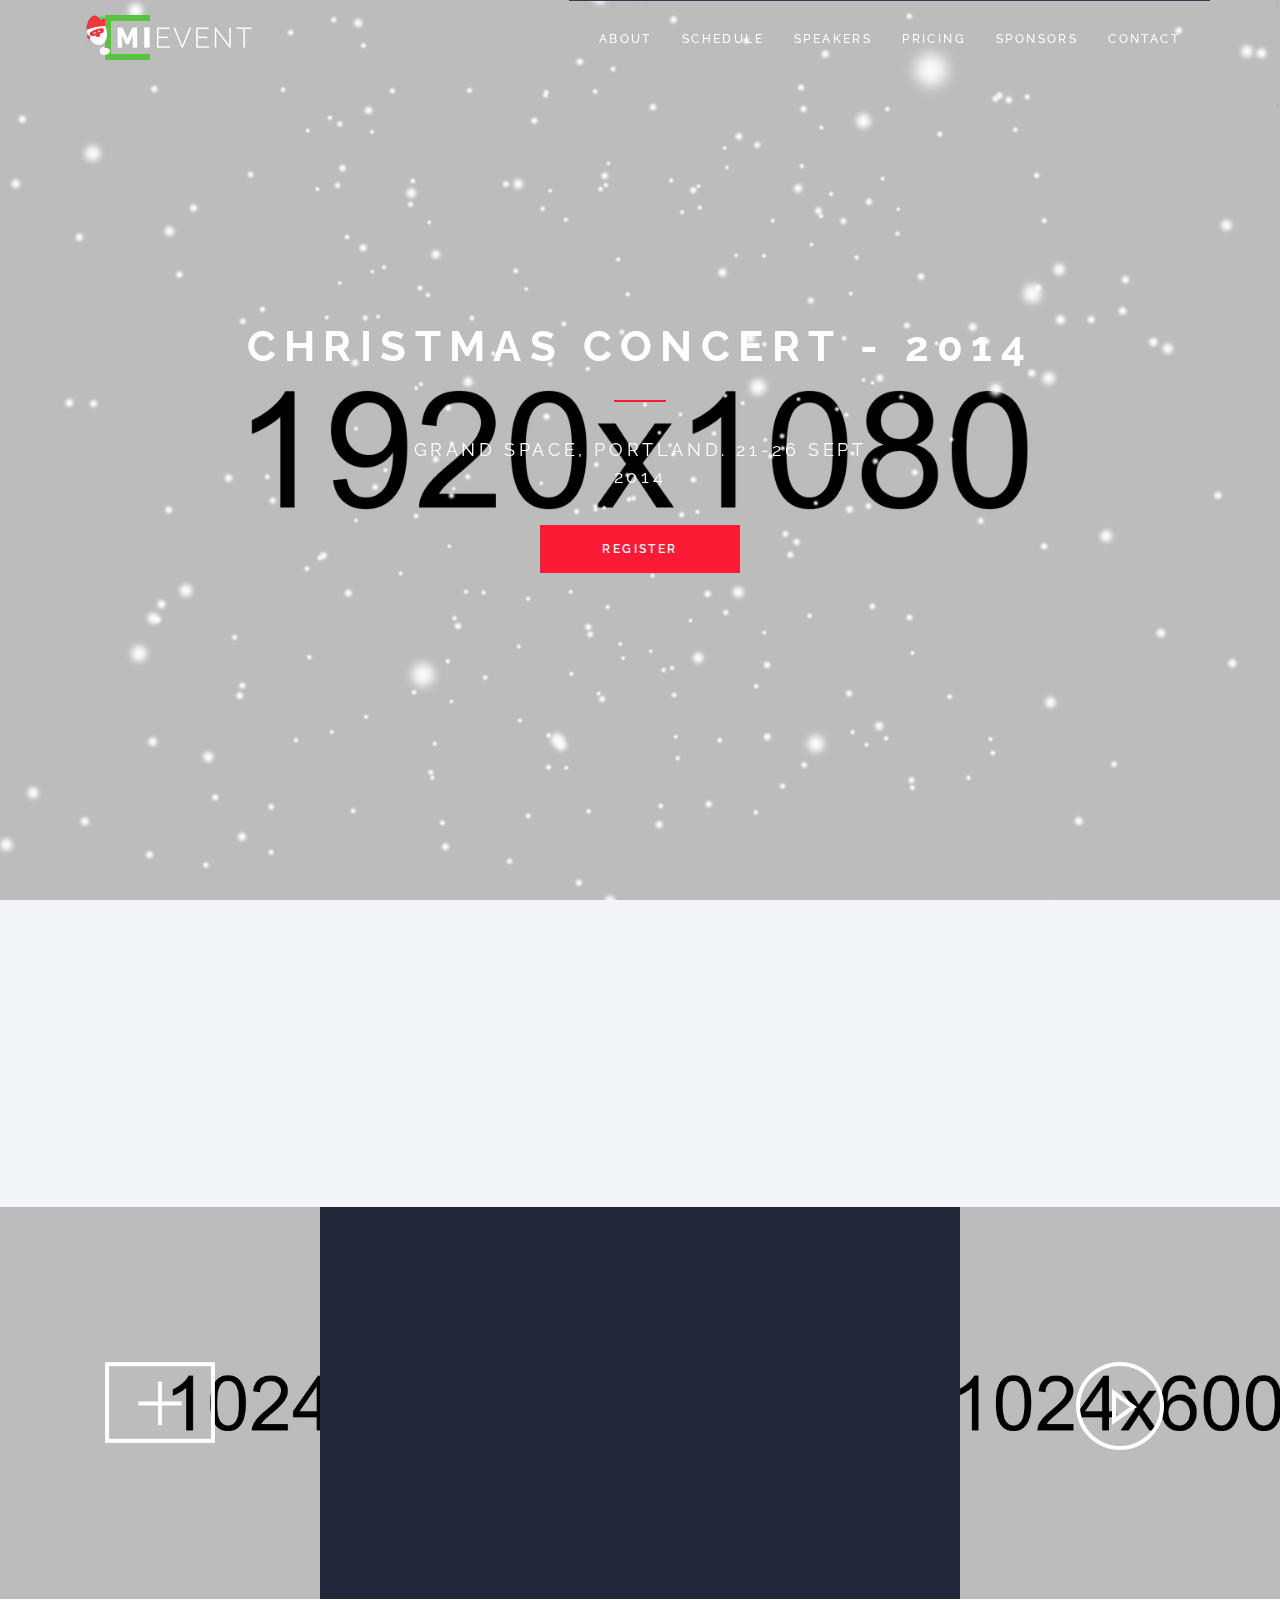
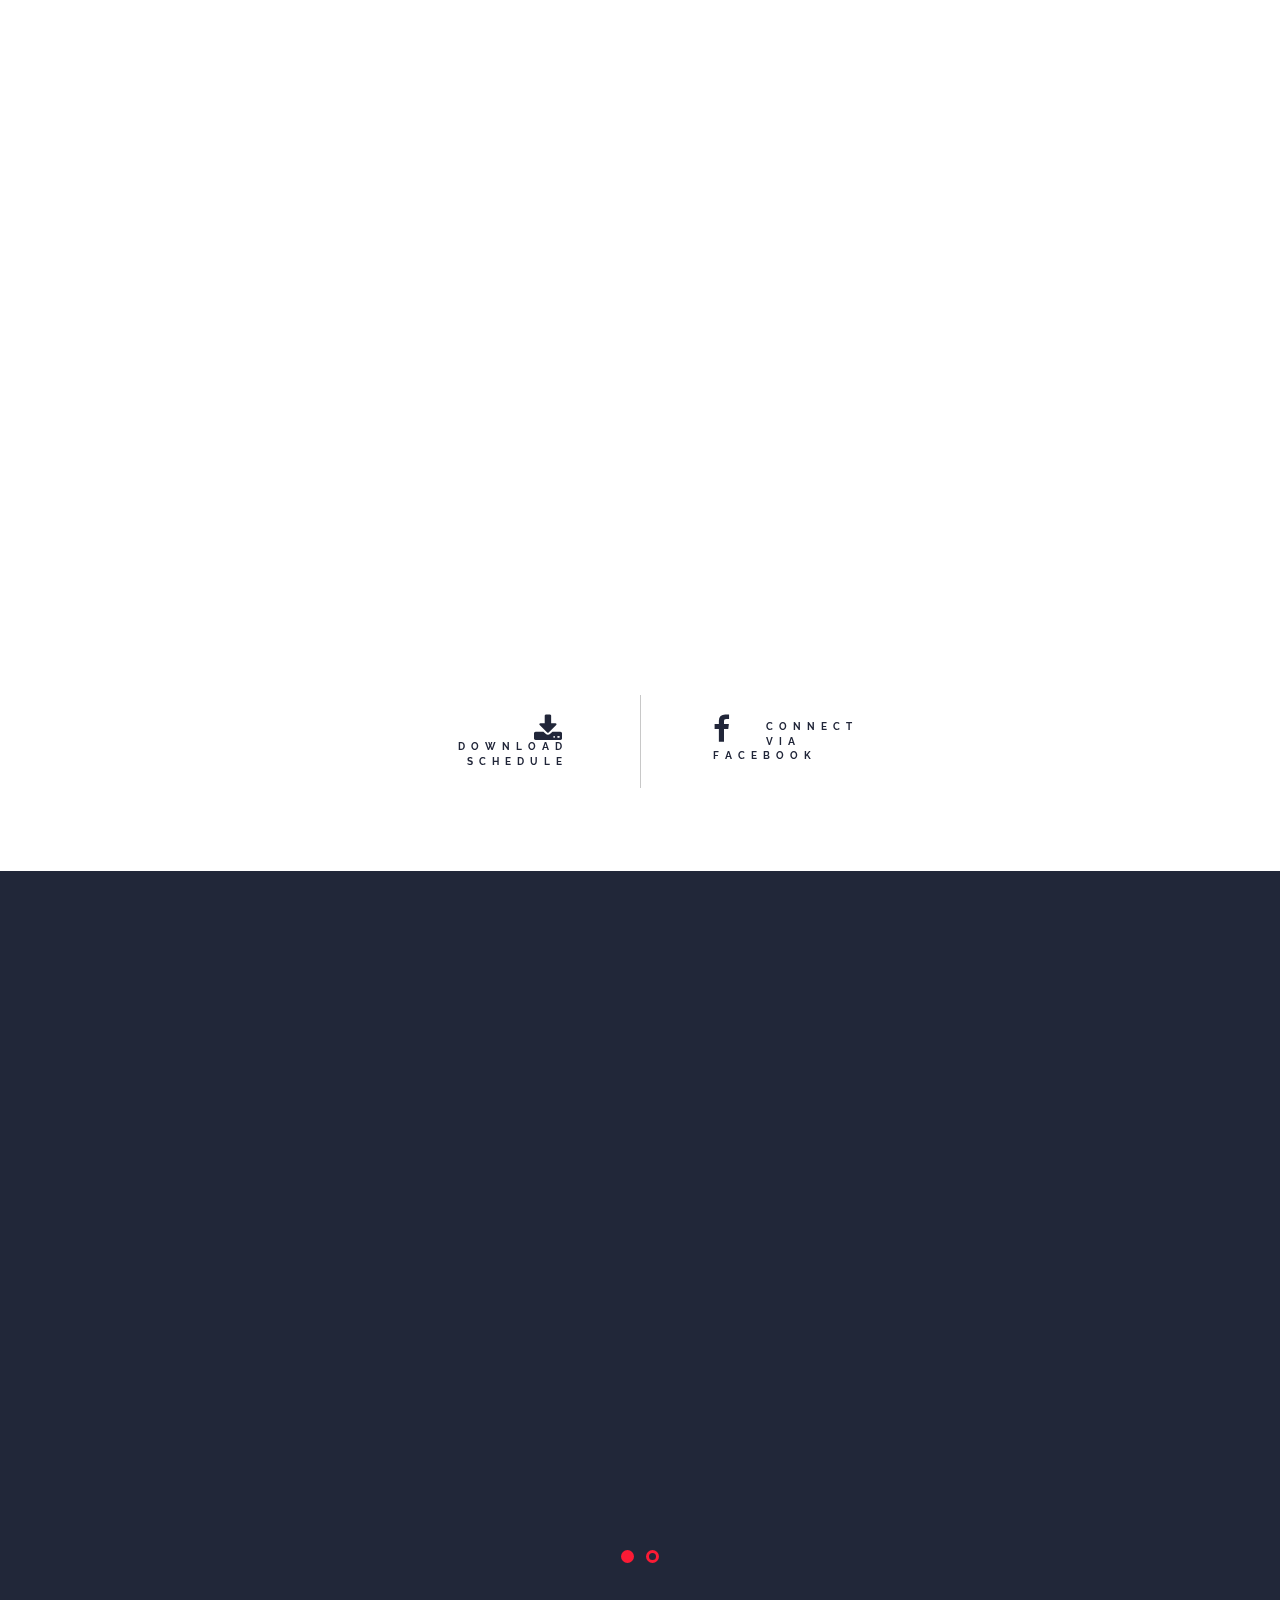
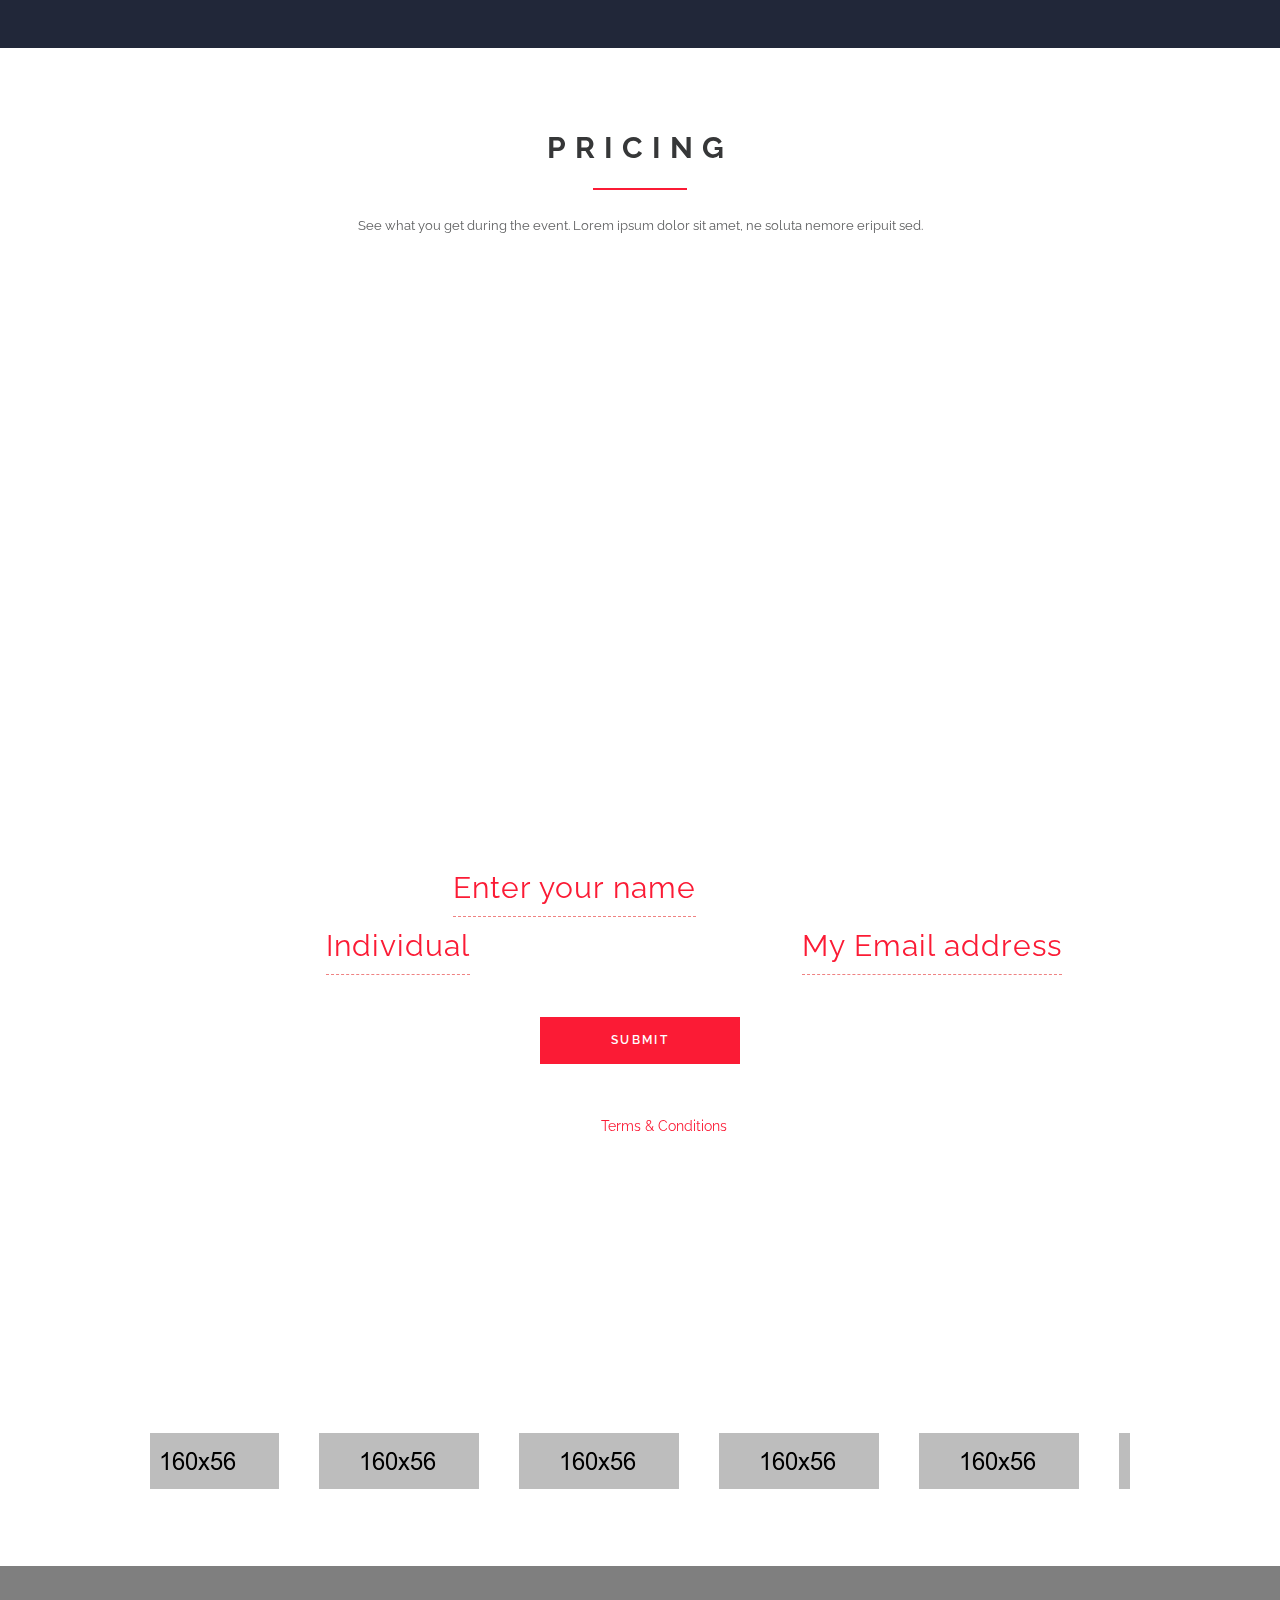
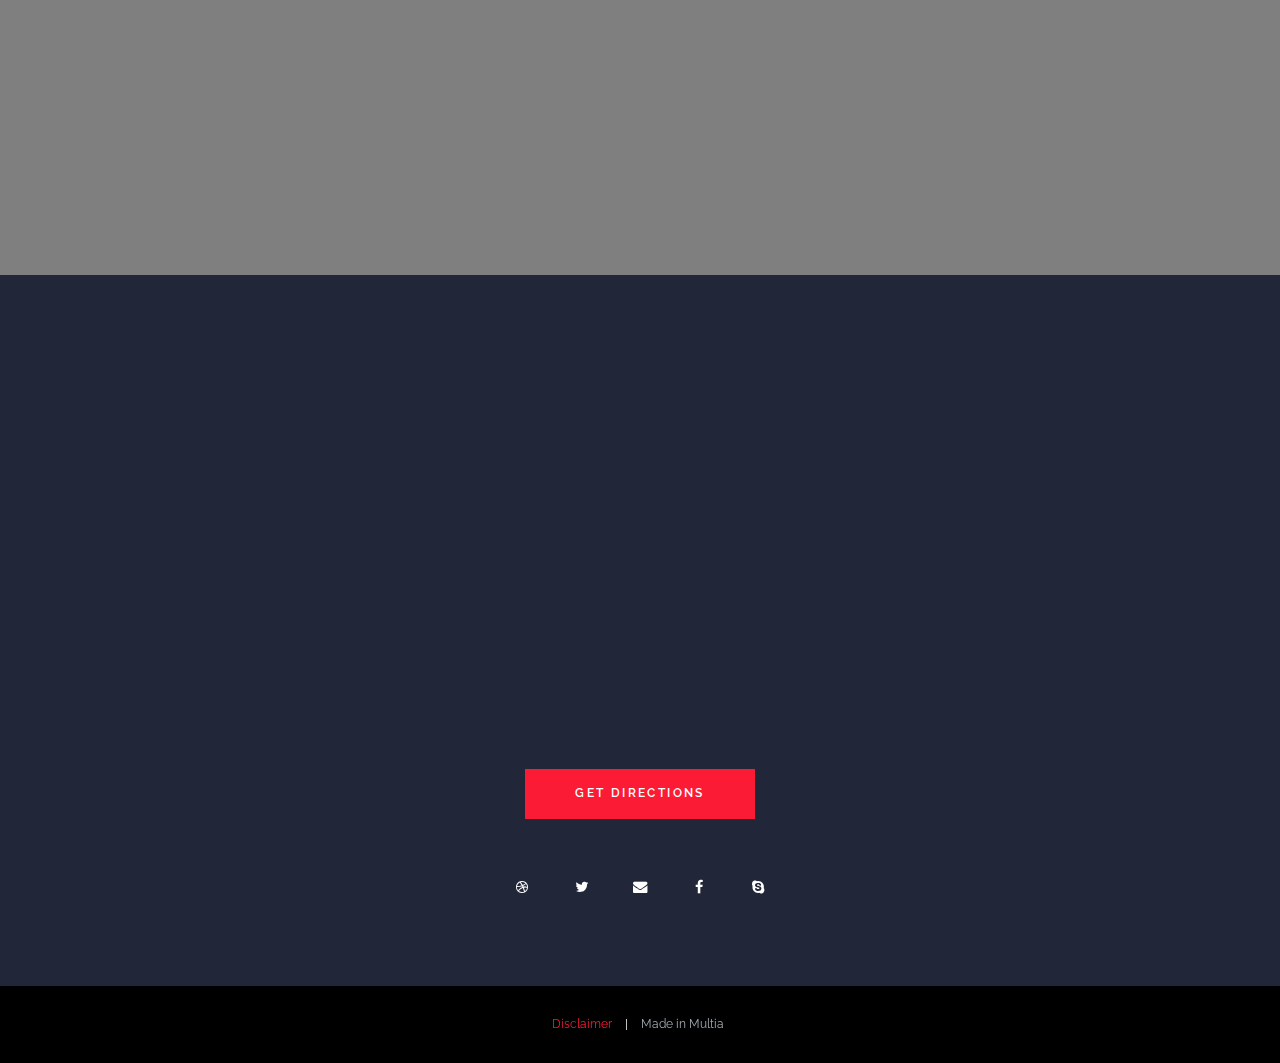
<file: old/index.html>
<!DOCTYPE html>
<html>
	<head>
		<meta charset="UTF-8">
		<meta name="viewport" content="width=device-width, initial-scale=1.0, maximum-scale=1.0, user-scalable=no" />

		<!-- FAVICON -->
		<link rel="shortcut icon" href="favicon.ico" type="image/x-icon">
		<link rel="icon" href="favicon.ico" type="image/x-icon">
		
		<!-- TITLE -->
		<title>MiEvent</title>
		
		<!-- DESCRIPTION -->
		<meta name="author" content=" " />
		<meta name="description" content="" />
		<meta name="keywords"  content="" />

		<!-- GOOGLE FONTS -->
		<link href='http://fonts.googleapis.com/css?family=Raleway:400,700,600,500,300,200,100,800,900' rel='stylesheet' type='text/css'> 

		<!-- STYLESHEETS -->
		<link href="assets/css/bootstrap.css" rel="stylesheet">
		<link href="assets/css/font-awesome.min.css" rel="stylesheet" type="text/css" />
		<link href="assets/css/flexslider.css" rel="stylesheet" >
		<link href="assets/css/animate.css" rel="stylesheet">
		<link href="assets/css/schedule.css" rel="stylesheet">
		<link href="assets/css/gridgallery.css" rel="stylesheet" type="text/css"  />
		<link href="assets/css/venobox.css" rel="stylesheet" type="text/css"/>
		<link href="assets/css/style.css" rel="stylesheet"/>
		<link href="assets/css/queries.css" rel="stylesheet"/>
	  
		<!--[if lt IE 9]>
		<script src="https://oss.maxcdn.com/libs/html5shiv/3.7.0/html5shiv.js"></script>
		<script src="https://oss.maxcdn.com/libs/respond.js/1.4.2/respond.min.js"></script>
		<![endif]-->
	
	</head>
	   
   <body id="top" data-spy="scroll" data-target=".header" data-offset="80">
	  
		<!--PRELOADER-->
		<div class="preloader">
		<div class="status"></div>
		</div>
		<!--/PRELOADER-->

		<!--HEADER-->
	  	<div class="header header-hide">
			<div class="container">
				<nav class="navbar navbar-default" role="navigation">
				   <div class="navbar-header">
					  <button type="button" class="navbar-toggle" data-toggle="collapse" 
						 data-target="#example-navbar-collapse">
						 <span class="sr-only">Toggle navigation</span>
						 <span class="icon-bar"></span>
						 <span class="icon-bar"></span>
						 <span class="icon-bar"></span>
					  </button>
					   <a class="navbar-brand" data-scroll href="#sec_1"><img src="assets/img/logo.png" alt="logo"/></a>
				   </div>
				   <div class="collapse navbar-collapse" id="example-navbar-collapse">
					  <ul class="nav navbar-nav">
						<li><a data-scroll href="#intro">About</a></li>
						<li><a data-scroll href="#responsive">Schedule</a></li>
						<li><a data-scroll href="#team">Speakers</a></li>
						<li><a data-scroll href="#portfolio">Pricing</a></li>
						<li><a data-scroll href="#sponsers">Sponsors</a></li>
						<li><a data-scroll href="#contact">Contact</a></li>
						<li class="hidden"><a href="#sec_1">Home</a></li>
					  </ul>
				   </div>
				</nav>
			</div>
		</div>
		<!--/HEADER-->
		
		<!--HOME-->		
		<section id="sec_1" class="autoheight">
			<div class="home-bg"></div>
			<div class="col-lg-12 landing-text-pos align-center">
				<h1 class="wow animated fadeInDown" data-wow-duration="1s" data-wow-delay="1s">Christmas Concert - 2014</h1>
				<hr id="title_hr"/>
				<p class="wow animated fadeInUp" data-wow-duration="1s" data-wow-delay="1s">Grand Space, Portland. 21-26 Sept 2014</p>
				<a class="learn-more-btn btn-effect wow animated fadeIn" data-wow-duration="0.5s" data-wow-delay="1.5s" data-scroll href="#swag">Register</a>
			</div>
		</section>
		<!--/HOME-->
		
		<!--ABOUT-->	
        <section class="intro text-center section-padding" id="intro">
			<div class="container wow animated fadeInLeft animated" data-wow-duration="1s" data-wow-delay="0.5s">
				<div class="row">
					<div class="col-lg-8 align-center about">
						<h1 class="arrow">About the Event</h1>
						<hr>
						<p>Lorem ipsum dolor sit amet, ad eos iriure corpora prodesset. Partem timeam at vim, mel veritus accusata ea. Ius ei dicam inciderint, eleifend deseruisse ei mea. Alia dicam eam te, summo exerci ei mei.Ei sea debet choro omittantur. Ea nam quis aeterno, et usu semper senserit.</p>
					</div>
				</div>
			</div>
        </section>
		<!--/ABOUT-->
        
       
        <!--FEATURES-->	
        <section class="features text-center" id="features">
			<div class="row">
				<div id="grid-gallery" class="grid-gallery">
					<section class="grid-wrap">
						<div class="grid-gal">						
							<figure class="block-hover 3d-gallery col-lg-3 col-sm-12">
								<a href="#"><img src="assets/img/gallery/gal-icn.png" alt="img1">
									<span>GALLERY</span>
								</a>                            
							</figure>
						</div> 
					</section>
					<!--grid wrap-->

					<!-- slideshow -->
					<section class="slideshow">
						<ul>
							<li>
								<figure>											
									<img src="assets/img/gallery/1.jpg" alt="img01"/>
									<figcaption>
										<hr/>
										<p>Proin gravida nibh vel velit auctor aliquet. Aenean sollicitudin, lorem quis bibendum auctor, nisi elit consequat ipsum, nec sagittis sem nibh id elit.</p>
									</figcaption>
								</figure>
							</li>
							<li>
								<figure>											
									<img src="assets/img/gallery/2.jpg" alt="img02"/>
									<figcaption>
										<hr/>
										<p>Proin gravida nibh vel velit auctor aliquet. Aenean sollicitudin, lorem quis bibendum auctor, nisi elit consequat ipsum, nec sagittis sem nibh id elit.</p>
									</figcaption>
								</figure>
							</li>
							<li>
								<figure>
									<img src="assets/img/gallery/3.jpg" alt="img03"/>
									<figcaption>
										<hr/>
										<p>Proin gravida nibh vel velit auctor aliquet. Aenean sollicitudin, lorem quis bibendum auctor, nisi elit consequat ipsum, nec sagittis sem nibh id elit.</p>
									</figcaption>
								</figure>
							</li>

						</ul>
						<nav>
							<span class="nav-prev fa-chevron-left fa fa-2x "></span>
							<span class="nav-next fa-chevron-right fa fa-2x"></span>
							<span class="close nav-close"><i class="fa fa-times"></i></span>
						</nav>
					</section>
					<!-- /slideshow -->
				</div>
				<!-- /grid-gallery -->

				<div class="container col-lg-6 col-md-12 features-md">          
					<div class="row">
						<div class="col-md-12">
							<div class="features-wrapper">
								<div class="col-md-4 wow animated fadeInUp" data-wow-duration="1s" data-wow-delay="0.5s">
									<div class="icon">
									  72+
									</div>
									<h2>hours</h2>
									<p>Lorem ipsum dolor sit amet, consectetur adipiscing elit. Sed a lorem quis interdum.</p>
								</div>
							  
								<div class="col-md-4 wow animated fadeInUp" data-wow-duration="1s" data-wow-delay="0.7s">
									<div class="icon">
									 16+
									</div>
									<h2>speakers</h2>
									<p>Lorem ipsum dolor sit amet, consectetur adipiscing elit. Sed a lorem quis interdum.</p>
								</div>
							  
								<div class="col-md-4 wow animated fadeInUp" data-wow-duration="1s" data-wow-delay="0.9s">
									<div class="icon">
									  25+
									</div>
									<h2>technologies</h2>
									<p>Lorem ipsum dolor sit amet, consectetur adipiscing elit. Sed a lorem quis interdum.</p>
								</div>
								<div class="clearfix"></div>
							</div>
						</div>
					</div>
				</div>

				<!-- Vimoe Video-->	
				<div class="grid-gal">
				  <figure class="block-hover vimeo-video col-lg-3 col-sm-12">
					<a class="venoboxvid" data-type="vimeo"  href="http://vimeo.com/75976293" target="_self">
						<img src="assets/img/vdo-icn.png" alt="video_hover">
						<span>VIDEO</span>
					</a>
				  </figure>
				</div>

			</div><!--row ends here-->
        </section>
        <!--/FEATURES-->	
		
		<!--SCHEDULE-->        
        <section class="text-center section-padding" id="responsive">
			<div class="container wow animated fadeInLeft bottom-spacing">
				<div class="row">
					<div class="col-md-8 align-center wow animated fadeInLeft">
						<h1 class="arrow">Schedule</h1><hr>
						<p>Lorem ipsum dolor sit amet, alia honestatis an qui, ne soluta nemore eripuit sed. Falli exerci aperiam ut his, prompta feugiat usu minimum delicata.</p>
					</div>
				</div>
			</div>
			
			<div class="container-schedule container wow animated fadeInDown animated" data-wow-duration="1s" data-wow-delay="1s">
				<div id="tabs-ui" class="tabs">
					<nav>
						<ul>
							<li><a href="#section-1"><span>Day1</span></a></li>
							<li><a href="#section-2"><span>Day2</span></a></li>
							<li><a href="#section-3"><span>Day3</span></a></li>
							<li><a href="#section-4"><span>Day4</span></a></li>
							<li><a href="#section-5"><span>Day5</span></a></li>
						</ul>
					</nav>
					<div class="content">
						<section id="section-1">
							<div class="container">
								<div class="accordion">
									<div class="day">September 15, 2014</div>
									<div class="item clearfix">
										<div class="heading clearfix">
											<div class="time col-md-3 col-sm-12 col-xs-12">9:30am - 11:30am</div>
											<div class="e-title col-md-9 col-sm-12 col-xs-12">
												Welcome speech and Overview<br/>
												<span class="name">Andrew Yang - </span>
												<span class="speaker-designaition">CEO, Microsoft</span>
											</div>
										</div>
										<div class="col-md-12 col-sm-12 col-xs-12">
											<div class="content venue col-md-3 col-sm-12 col-xs-12">
												Venue: Auditorium 1
											</div>
											<div class="content details col-md-9 col-sm-12 col-xs-12">
											This is Photoshop's version  of Lorem Ipsum. Proin gravida nibh vel velit auctor aliquet. Aenean sollicitudin, lorem quis bibendum auctor, nisi elit consequat ipsum, nec sagittis sem nibh id elit. The Standardistas are lecturers in interactive design. Proin gravida nibh vel velit auctor aliquet. Aenean sollicitudin, lorem quis bibendum auctor, nisi elit consequat ipsum, nec sagittis sem nibh id elit. The Standardistas are lecturers in interactive design.
											</div>
										</div>
									</div>
								  
									<div class="item clearfix">
										<div class="heading">
											<div class="time col-md-3 col-sm-12 col-xs-12">11:30am - 1:00pm</div>
											<div class="e-title col-md-9 col-sm-12 col-xs-12">The Standardistas are lecturers in interactive design<br/><span class="name">Andrew Yang - </span><span class="speaker-designaition">CEO, Microsoft</span></div>
										</div>
										<div class="col-md-12 col-sm-12 col-xs-12">
											<div class="content venue col-md-3 col-sm-12 col-xs-12">
												Venue: Auditorium 1
											</div>
											<div class="content details col-md-9 col-sm-12 col-xs-12">
											This is Photoshop's version  of Lorem Ipsum. Proin gravida nibh vel velit auctor aliquet. Aenean sollicitudin, lorem quis bibendum auctor, nisi elit consequat ipsum, nec sagittis sem nibh id elit. The Standardistas are lecturers in interactive design. Proin gravida nibh vel velit auctor aliquet. Aenean sollicitudin, lorem quis bibendum auctor, nisi elit consequat ipsum, nec sagittis sem nibh id elit. The Standardistas are lecturers in interactive design.
											</div>
										</div>
									</div>
								  
									<div class="item clearfix">
										<div class="heading">
											<div class="time col-md-3 col-sm-12 col-xs-12">1:00pm - 2:00pm</div>
											<div class="e-title col-md-9 col-sm-12 col-xs-12">Catered Lunch<br/><span class="name">Sponsered </span></div>
										</div>
										<div class="col-md-12 col-sm-12 col-xs-12">
											<div class="content venue col-md-3 col-sm-12 col-xs-12">
												Venue: Auditorium 1
											</div>
											<div class="content details col-md-9 col-sm-12 col-xs-12">
											This is Photoshop's version  of Lorem Ipsum. Proin gravida nibh vel velit auctor aliquet. Aenean sollicitudin, lorem quis bibendum auctor, nisi elit consequat ipsum, nec sagittis sem nibh id elit. The Standardistas are lecturers in interactive design. Proin gravida nibh vel velit auctor aliquet. Aenean sollicitudin, lorem quis bibendum auctor, nisi elit consequat ipsum, nec sagittis sem nibh id elit. The Standardistas are lecturers in interactive design.
											</div>
										</div>
									</div>
								  
									<div class="item clearfix">
										<div class="heading">
											<div class="time col-md-3 col-sm-12 col-xs-12">3:00pm - 4:30pm</div>
											<div class="e-title col-md-9 col-sm-12 col-xs-12">Proin gravida nibh vel velit auctor aliquet<br/><span class="name">Mary Doe - </span><span class="speaker-designaition">Lead Designer, Microsoft</span></div>
										</div>
										<div class="col-md-12 col-sm-12 col-xs-12">
											<div class="content venue col-md-3 col-sm-12 col-xs-12">
												Venue: Auditorium 1
											</div>
											<div class="content details col-md-9 col-sm-12 col-xs-12">
											This is Photoshop's version  of Lorem Ipsum. Proin gravida nibh vel velit auctor aliquet. Aenean sollicitudin, lorem quis bibendum auctor, nisi elit consequat ipsum, nec sagittis sem nibh id elit. The Standardistas are lecturers in interactive design. Proin gravida nibh vel velit auctor aliquet. Aenean sollicitudin, lorem quis bibendum auctor, nisi elit consequat ipsum, nec sagittis sem nibh id elit. The Standardistas are lecturers in interactive design.
											</div>
										</div>
									</div>
								</div>        
							</div><!--CONTAINER ENDS-->
						</section>
						<section id="section-2">
							<div class="container">
								<div class="accordion">
									<div class="day">September 16, 2014</div>
									<div class="item clearfix">
										<div class="heading clearfix">
											<div class="time col-md-3 col-sm-12 col-xs-12">9:30am - 11:30am</div>
											<div class="e-title col-md-9 col-sm-12 col-xs-12">Overview - Nisi elit consequat<br/><span class="name">Andrew Yang - </span><span class="speaker-designaition">CEO, Microsoft</span></div>
										</div>
										<div class="col-md-12 col-sm-12 col-xs-12">
											<div class="content venue col-md-3 col-sm-12 col-xs-12">
												Venue: Auditorium 1
											</div>
											<div class="content details col-md-9 col-sm-12 col-xs-12">
											This is Photoshop's version  of Lorem Ipsum. Proin gravida nibh vel velit auctor aliquet. Aenean sollicitudin, lorem quis bibendum auctor, nisi elit consequat ipsum, nec sagittis sem nibh id elit. The Standardistas are lecturers in interactive design. Proin gravida nibh vel velit auctor aliquet. Aenean sollicitudin, lorem quis bibendum auctor, nisi elit consequat ipsum, nec sagittis sem nibh id elit. The Standardistas are lecturers in interactive design.
											</div>
										</div>
									</div>
								  
									<div class="item clearfix">
										<div class="heading">
											<div class="time col-md-3 col-sm-12 col-xs-12">11:30am - 1:00pm</div>
											<div class="e-title col-md-9 col-sm-12 col-xs-12">Aenean sollicitudin quis bibendum auctor<br/><span class="name">Andrew Yang - </span><span class="speaker-designaition">CEO, Microsoft</span></div>
										</div>
										<div class="col-md-12 col-sm-12 col-xs-12">
											<div class="content venue col-md-3 col-sm-12 col-xs-12">
												Venue: Auditorium 1
											</div>
											<div class="content details col-md-9 col-sm-12 col-xs-12">
											This is Photoshop's version  of Lorem Ipsum. Proin gravida nibh vel velit auctor aliquet. Aenean sollicitudin, lorem quis bibendum auctor, nisi elit consequat ipsum, nec sagittis sem nibh id elit. The Standardistas are lecturers in interactive design. Proin gravida nibh vel velit auctor aliquet. Aenean sollicitudin, lorem quis bibendum auctor, nisi elit consequat ipsum, nec sagittis sem nibh id elit. The Standardistas are lecturers in interactive design.
											</div>
										</div>
									</div>
								  
									<div class="item clearfix">
										<div class="heading">
											<div class="time col-md-3 col-sm-12 col-xs-12">1:00pm - 2:00pm</div>
											<div class="e-title col-md-9 col-sm-12 col-xs-12">Catered Lunch<br/><span class="name">Sponsered </span></div>
										</div>
										<div class="col-md-12 col-sm-12 col-xs-12">
											<div class="content venue col-md-3 col-sm-12 col-xs-12">
												Venue: Auditorium 1
											</div>
											<div class="content details col-md-9 col-sm-12 col-xs-12">
											This is Photoshop's version  of Lorem Ipsum. Proin gravida nibh vel velit auctor aliquet. Aenean sollicitudin, lorem quis bibendum auctor, nisi elit consequat ipsum, nec sagittis sem nibh id elit. The Standardistas are lecturers in interactive design. Proin gravida nibh vel velit auctor aliquet. Aenean sollicitudin, lorem quis bibendum auctor, nisi elit consequat ipsum, nec sagittis sem nibh id elit. The Standardistas are lecturers in interactive design.
											</div>
										</div>
									</div>
								  
									<div class="item clearfix">
										<div class="heading">
											<div class="time col-md-3 col-sm-12 col-xs-12">3:00pm - 4:30pm</div>
											<div class="e-title col-md-9 col-sm-12 col-xs-12">Sagittis sem nibh id elit<br/><span class="name">Mary Doe - </span><span class="speaker-designaition">Lead Designer, Microsoft</span></div>
										</div>
										<div class="col-md-12 col-sm-12 col-xs-12">
											<div class="content venue col-md-3 col-sm-12 col-xs-12">
												Venue: Auditorium 1
											</div>
											<div class="content details col-md-9 col-sm-12 col-xs-12">
											This is Photoshop's version  of Lorem Ipsum. Proin gravida nibh vel velit auctor aliquet. Aenean sollicitudin, lorem quis bibendum auctor, nisi elit consequat ipsum, nec sagittis sem nibh id elit. The Standardistas are lecturers in interactive design. Proin gravida nibh vel velit auctor aliquet. Aenean sollicitudin, lorem quis bibendum auctor, nisi elit consequat ipsum, nec sagittis sem nibh id elit. The Standardistas are lecturers in interactive design.
											</div>
										</div>
									</div>
								</div>        
							</div>
						</section>
						<section id="section-3">
							<div class="container">
								<div class="accordion">
									<div class="day">September 17, 2014</div>
									<div class="item clearfix">
										<div class="heading clearfix">
											<div class="time col-md-3 col-sm-12 col-xs-12">9:30am - 11:30am</div>
											<div class="e-title col-md-9 col-sm-12 col-xs-12">Welcome speech and Overview<br/><span class="name">Andrew Yang - </span><span class="speaker-designaition">CEO, Microsoft</span></div>
										</div>
										<div class="col-md-12 col-sm-12 col-xs-12">
											<div class="content venue col-md-3 col-sm-12 col-xs-12">
												Venue: Auditorium 1
											</div>
											<div class="content details col-md-9 col-sm-12 col-xs-12">
											This is Photoshop's version  of Lorem Ipsum. Proin gravida nibh vel velit auctor aliquet. Aenean sollicitudin, lorem quis bibendum auctor, nisi elit consequat ipsum, nec sagittis sem nibh id elit. The Standardistas are lecturers in interactive design. Proin gravida nibh vel velit auctor aliquet. Aenean sollicitudin, lorem quis bibendum auctor, nisi elit consequat ipsum, nec sagittis sem nibh id elit. The Standardistas are lecturers in interactive design.
											</div>
										</div>
									</div>
								  
									<div class="item clearfix">
										<div class="heading">
											<div class="time col-md-3 col-sm-12 col-xs-12">11:30am - 1:00pm</div>
											<div class="e-title col-md-9 col-sm-12 col-xs-12">The Standardistas are lecturers in interactive design<br/><span class="name">Andrew Yang - </span><span class="speaker-designaition">CEO, Microsoft</span></div>
										</div>
										<div class="col-md-12 col-sm-12 col-xs-12">
											<div class="content venue col-md-3 col-sm-12 col-xs-12">
												Venue: Auditorium 1
											</div>
											<div class="content details col-md-9 col-sm-12 col-xs-12">
											This is Photoshop's version  of Lorem Ipsum. Proin gravida nibh vel velit auctor aliquet. Aenean sollicitudin, lorem quis bibendum auctor, nisi elit consequat ipsum, nec sagittis sem nibh id elit. The Standardistas are lecturers in interactive design. Proin gravida nibh vel velit auctor aliquet. Aenean sollicitudin, lorem quis bibendum auctor, nisi elit consequat ipsum, nec sagittis sem nibh id elit. The Standardistas are lecturers in interactive design.
											</div>
										</div>
									</div>
								  
									<div class="item clearfix">
										<div class="heading">
											<div class="time col-md-3 col-sm-12 col-xs-12">1:00pm - 2:00pm</div>
											<div class="e-title col-md-9 col-sm-12 col-xs-12">Catered Lunch<br/><span class="name">Sponsered </span></div>
										</div>
										<div class="col-md-12 col-sm-12 col-xs-12">
											<div class="content venue col-md-3 col-sm-12 col-xs-12">
												Venue: Auditorium 1
											</div>
											<div class="content details col-md-9 col-sm-12 col-xs-12">
											This is Photoshop's version  of Lorem Ipsum. Proin gravida nibh vel velit auctor aliquet. Aenean sollicitudin, lorem quis bibendum auctor, nisi elit consequat ipsum, nec sagittis sem nibh id elit. The Standardistas are lecturers in interactive design. Proin gravida nibh vel velit auctor aliquet. Aenean sollicitudin, lorem quis bibendum auctor, nisi elit consequat ipsum, nec sagittis sem nibh id elit. The Standardistas are lecturers in interactive design.
											</div>
										</div>
									</div>
								  
									<div class="item clearfix">
										<div class="heading">
											<div class="time col-md-3 col-sm-12 col-xs-12">3:00pm - 4:30pm</div>
											<div class="e-title col-md-9 col-sm-12 col-xs-12">Proin gravida nibh vel velit auctor aliquet<br/><span class="name">Mary Doe - </span><span class="speaker-designaition">Lead Designer, Microsoft</span></div>
										</div>
										<div class="col-md-12 col-sm-12 col-xs-12">
											<div class="content venue col-md-3 col-sm-12 col-xs-12">
												Venue: Auditorium 1
											</div>
											<div class="content details col-md-9 col-sm-12 col-xs-12">
											This is Photoshop's version  of Lorem Ipsum. Proin gravida nibh vel velit auctor aliquet. Aenean sollicitudin, lorem quis bibendum auctor, nisi elit consequat ipsum, nec sagittis sem nibh id elit. The Standardistas are lecturers in interactive design. Proin gravida nibh vel velit auctor aliquet. Aenean sollicitudin, lorem quis bibendum auctor, nisi elit consequat ipsum, nec sagittis sem nibh id elit. The Standardistas are lecturers in interactive design.
											</div>
										</div>
									</div>
								</div>        
							</div>
						</section>
						<section id="section-4">
							<div class="container">
								<div class="accordion">
									<div class="day">September 18, 2014</div>
									<div class="item clearfix">
										<div class="heading clearfix">
											<div class="time col-md-3 col-sm-12 col-xs-12">9:30am - 11:30am</div>
											<div class="e-title col-md-9 col-sm-12 col-xs-12">Overview - Nisi elit consequat<br/><span class="name">Andrew Yang - </span><span class="speaker-designaition">CEO, Microsoft</span></div>
										</div>
										<div class="col-md-12 col-sm-12 col-xs-12">
											<div class="content venue col-md-3 col-sm-12 col-xs-12">
												Venue: Auditorium 1
											</div>
											<div class="content details col-md-9 col-sm-12 col-xs-12">
											This is Photoshop's version  of Lorem Ipsum. Proin gravida nibh vel velit auctor aliquet. Aenean sollicitudin, lorem quis bibendum auctor, nisi elit consequat ipsum, nec sagittis sem nibh id elit. The Standardistas are lecturers in interactive design. Proin gravida nibh vel velit auctor aliquet. Aenean sollicitudin, lorem quis bibendum auctor, nisi elit consequat ipsum, nec sagittis sem nibh id elit. The Standardistas are lecturers in interactive design.
											</div>
										</div>
									</div>
								  
									<div class="item clearfix">
										<div class="heading">
											<div class="time col-md-3 col-sm-12 col-xs-12">11:30am - 1:00pm</div>
											<div class="e-title col-md-9 col-sm-12 col-xs-12">Aenean sollicitudin quis bibendum auctor<br/><span class="name">Andrew Yang - </span><span class="speaker-designaition">CEO, Microsoft</span></div>
										</div>
										<div class="col-md-12 col-sm-12 col-xs-12">
											<div class="content venue col-md-3 col-sm-12 col-xs-12">
												Venue: Auditorium 1
											</div>
											<div class="content details col-md-9 col-sm-12 col-xs-12">
											This is Photoshop's version  of Lorem Ipsum. Proin gravida nibh vel velit auctor aliquet. Aenean sollicitudin, lorem quis bibendum auctor, nisi elit consequat ipsum, nec sagittis sem nibh id elit. The Standardistas are lecturers in interactive design. Proin gravida nibh vel velit auctor aliquet. Aenean sollicitudin, lorem quis bibendum auctor, nisi elit consequat ipsum, nec sagittis sem nibh id elit. The Standardistas are lecturers in interactive design.
											</div>
										</div>
									</div>
								  
									<div class="item clearfix">
										<div class="heading">
											<div class="time col-md-3 col-sm-12 col-xs-12">1:00pm - 2:00pm</div>
											<div class="e-title col-md-9 col-sm-12 col-xs-12">Catered Lunch<br/><span class="name">Sponsered </span></div>
										</div>
										<div class="col-md-12 col-sm-12 col-xs-12">
											<div class="content venue col-md-3 col-sm-12 col-xs-12">
												Venue: Auditorium 1
											</div>
											<div class="content details col-md-9 col-sm-12 col-xs-12">
											This is Photoshop's version  of Lorem Ipsum. Proin gravida nibh vel velit auctor aliquet. Aenean sollicitudin, lorem quis bibendum auctor, nisi elit consequat ipsum, nec sagittis sem nibh id elit. The Standardistas are lecturers in interactive design. Proin gravida nibh vel velit auctor aliquet. Aenean sollicitudin, lorem quis bibendum auctor, nisi elit consequat ipsum, nec sagittis sem nibh id elit. The Standardistas are lecturers in interactive design.
											</div>
										</div>
									</div>
								  
									<div class="item clearfix">
										<div class="heading">
											<div class="time col-md-3 col-sm-12 col-xs-12">3:00pm - 4:30pm</div>
											<div class="e-title col-md-9 col-sm-12 col-xs-12">Sagittis sem nibh id elit<br/><span class="name">Mary Doe - </span><span class="speaker-designaition">Lead Designer, Microsoft</span></div>
										</div>
										<div class="col-md-12 col-sm-12 col-xs-12">
											<div class="content venue col-md-3 col-sm-12 col-xs-12">
												Venue: Auditorium 1
											</div>
											<div class="content details col-md-9 col-sm-12 col-xs-12">
											This is Photoshop's version  of Lorem Ipsum. Proin gravida nibh vel velit auctor aliquet. Aenean sollicitudin, lorem quis bibendum auctor, nisi elit consequat ipsum, nec sagittis sem nibh id elit. The Standardistas are lecturers in interactive design. Proin gravida nibh vel velit auctor aliquet. Aenean sollicitudin, lorem quis bibendum auctor, nisi elit consequat ipsum, nec sagittis sem nibh id elit. The Standardistas are lecturers in interactive design.
											</div>
										</div>
									</div>
								</div>        
							</div>   
						</section>
						<section id="section-5">
							<div class="container">
								<div class="accordion">
									<div class="day">September 19, 2014</div>
									<div class="item clearfix">
										<div class="heading clearfix">
											<div class="time col-md-3 col-sm-12 col-xs-12">9:30am - 11:30am</div>
											<div class="e-title col-md-9 col-sm-12 col-xs-12">Welcome speech and Overview<br/><span class="name">Andrew Yang - </span><span class="speaker-designaition">CEO, Microsoft</span></div>
										</div>
										<div class="col-md-12 col-sm-12 col-xs-12">
											<div class="content venue col-md-3 col-sm-12 col-xs-12">
												Venue: Auditorium 1
											</div>
											<div class="content details col-md-9 col-sm-12 col-xs-12">
											This is Photoshop's version  of Lorem Ipsum. Proin gravida nibh vel velit auctor aliquet. Aenean sollicitudin, lorem quis bibendum auctor, nisi elit consequat ipsum, nec sagittis sem nibh id elit. The Standardistas are lecturers in interactive design. Proin gravida nibh vel velit auctor aliquet. Aenean sollicitudin, lorem quis bibendum auctor, nisi elit consequat ipsum, nec sagittis sem nibh id elit. The Standardistas are lecturers in interactive design.
											</div>
										</div>
									</div>
								  
									<div class="item clearfix">
										<div class="heading">
											<div class="time col-md-3 col-sm-12 col-xs-12">11:30am - 1:00pm</div>
											<div class="e-title col-md-9 col-sm-12 col-xs-12">The Standardistas are lecturers in interactive design<br/><span class="name">Andrew Yang - </span><span class="speaker-designaition">CEO, Microsoft</span></div>
										</div>
										<div class="col-md-12 col-sm-12 col-xs-12">
											<div class="content venue col-md-3 col-sm-12 col-xs-12">
												Venue: Auditorium 1
											</div>
											<div class="content details col-md-9 col-sm-12 col-xs-12">
											This is Photoshop's version  of Lorem Ipsum. Proin gravida nibh vel velit auctor aliquet. Aenean sollicitudin, lorem quis bibendum auctor, nisi elit consequat ipsum, nec sagittis sem nibh id elit. The Standardistas are lecturers in interactive design. Proin gravida nibh vel velit auctor aliquet. Aenean sollicitudin, lorem quis bibendum auctor, nisi elit consequat ipsum, nec sagittis sem nibh id elit. The Standardistas are lecturers in interactive design.
											</div>
										</div>
									</div>
								  
									<div class="item clearfix">
										<div class="heading">
											<div class="time col-md-3 col-sm-12 col-xs-12">1:00pm - 2:00pm</div>
											<div class="e-title col-md-9 col-sm-12 col-xs-12">Catered Lunch<br/><span class="name">Sponsered </span></div>
										</div>
										<div class="col-md-12 col-sm-12 col-xs-12">
											<div class="content venue col-md-3 col-sm-12 col-xs-12">
												Venue: Auditorium 1
											</div>
											<div class="content details col-md-9 col-sm-12 col-xs-12">
											This is Photoshop's version  of Lorem Ipsum. Proin gravida nibh vel velit auctor aliquet. Aenean sollicitudin, lorem quis bibendum auctor, nisi elit consequat ipsum, nec sagittis sem nibh id elit. The Standardistas are lecturers in interactive design. Proin gravida nibh vel velit auctor aliquet. Aenean sollicitudin, lorem quis bibendum auctor, nisi elit consequat ipsum, nec sagittis sem nibh id elit. The Standardistas are lecturers in interactive design.
											</div>
										</div>
									</div>
								  
									<div class="item clearfix">
										<div class="heading">
											<div class="time col-md-3 col-sm-12 col-xs-12">3:00pm - 4:30pm</div>
											<div class="e-title col-md-9 col-sm-12 col-xs-12">Proin gravida nibh vel velit auctor aliquet<br/><span class="name">Mary Doe - </span><span class="speaker-designaition">Lead Designer, Microsoft</span></div>
										</div>
										<div class="col-md-12 col-sm-12 col-xs-12">
											<div class="content venue col-md-3 col-sm-12 col-xs-12">
												Venue: Auditorium 1
											</div>
											<div class="content details col-md-9 col-sm-12 col-xs-12">
											This is Photoshop's version  of Lorem Ipsum. Proin gravida nibh vel velit auctor aliquet. Aenean sollicitudin, lorem quis bibendum auctor, nisi elit consequat ipsum, nec sagittis sem nibh id elit. The Standardistas are lecturers in interactive design. Proin gravida nibh vel velit auctor aliquet. Aenean sollicitudin, lorem quis bibendum auctor, nisi elit consequat ipsum, nec sagittis sem nibh id elit. The Standardistas are lecturers in interactive design.
											</div>
										</div>
									</div>
								</div>        
							</div>
						</section>
					</div><!-- /content -->
				</div><!-- /tabs -->
			</div>
        </section>
		
		
		<!-- Event social links and download-->
		<section class="event-download-social-link section-padding">
			<div class="col-lg-6 col-md-12 align-center event-download-padding">
				<a class="d-sch text-right" href="#" target="_blank"><i class="fa fa-download"></i>download schedule</a>
				<a class="fb " href="#" target="_blank"><i class="fa fa-facebook"></i>connect via facebook</a>
			</div>
		</section>
		<!--/SCHEDULE-->
        
        <!--SPEAKERS-->
        <section class="team text-center section-padding" id="team">
			<div class="container">
				<div class="row">
				  <div class="col-lg-8 wow animated fadeInUp align-center" data-wow-duration="1s" data-wow-delay="1s">
					<h1 class="arrow">Speakers</h1><hr>
					<p>Lorem ipsum dolor sit amet, alia honestatis an qui, ne soluta nemore eripuit sed. Falli exerci aperiam ut his, prompta feugiat usu minimum delicata.</p>
				  </div>
				</div>
				<div class="row">
					<div class="speakers-wrap">
						<div id="portfolioSlider">
							<ul class="slides">
								<li>
									<div class="col-md-4 col-sm-4 wow animated fadeInUp" data-wow-duration="1s" data-wow-delay="0.5s">
										<div class="overlay-effect effects clearfix">
											<div class="img">
											  <img src="assets/img/team/team1.jpg" alt="Portfolio Item">
											  <div class="overlay">
												<button class="md-trigger expand" data-modal="modal-1"><i class="fa fa-search"></i><br>View More</button>
											  </div>
											</div>
										</div>
										<h2>Mark Anderson</h2>
										<p>Lorem ipsum dolor sit amet, consectetur adipiscing elit. Nunc ultricies nulla non metus pulvinar imperdiet.</p>
									</div>

									<div class="col-md-4 col-sm-4 wow animated fadeInUp" data-wow-duration="1s" data-wow-delay="0.7s">
										<div class="overlay-effect effects clearfix">
											<div class="img">
												<img src="assets/img/team/team2.jpg" alt="Portfolio Item">
												<div class="overlay">
													<button class="md-trigger expand" data-modal="modal-2"><i class="fa fa-search"></i><br>View More</button>
												</div>
											</div>
										</div>
										<h2>Mary Doe</h2>
										<p>Lorem ipsum dolor sit amet, consectetur adipiscing elit. Nunc ultricies nulla non metus pulvinar imperdiet.</p>
									</div>

									<div class="col-md-4 col-sm-4 wow animated fadeInUp" data-wow-duration="1s" data-wow-delay="0.9s">
										<div class="overlay-effect effects clearfix">
											<div class="img">
												<img src="assets/img/team/team3.jpg" alt="Portfolio Item">
												<div class="overlay">
													<button class="md-trigger expand" data-modal="modal-3"><i class="fa fa-search"></i><br>View More</button>
												</div>
											</div>
										</div>
										<h2>John Thomson</h2>
										<p>Lorem ipsum dolor sit amet, consectetur adipiscing elit. Nunc ultricies nulla non metus pulvinar imperdiet.</p>
									</div>
								</li>
								<!-- <li> Second Set of Speakers -->
								<li>
									<div class="col-md-4 col-sm-4 wow animated fadeInUp">
										<div class="overlay-effect effects clearfix">
										<div class="img">
										  <img src="assets/img/team/team1.jpg" alt="Portfolio Item">
										  <div class="overlay">
											<button class="md-trigger expand" data-modal="modal-4"><i class="fa fa-search"></i><br>View More</button>
										  </div>
										</div>
										</div>
										<h2>Mark Anderson</h2>
										<p>Lorem ipsum dolor sit amet, consectetur adipiscing elit. Nunc ultricies nulla non metus pulvinar imperdiet.</p>
									</div>
									<div class="col-md-4 col-sm-4 wow animated fadeInUp">
										<div class="overlay-effect effects clearfix">
											<div class="img">
											  <img src="assets/img/team/team2.jpg" alt="Portfolio Item">
											  <div class="overlay">
												<button class="md-trigger expand" data-modal="modal-5"><i class="fa fa-search"></i><br>View More</button>
											  </div>
											</div>
										</div>
										<h2>Mary Doe</h2>
										<p>Lorem ipsum dolor sit amet, consectetur adipiscing elit. Nunc ultricies nulla non metus pulvinar imperdiet.</p>
									</div>
									<div class="col-md-4 col-sm-4 wow animated fadeInUp">
										<div class="overlay-effect effects clearfix">
											<div class="img">
											  <img src="assets/img/team/team3.jpg" alt="Portfolio Item">
											  <div class="overlay">
												<button class="md-trigger expand" data-modal="modal-6"><i class="fa fa-search"></i><br>View More</button>
											  </div>
											</div>
										</div>
									  <h2>John Thomson</h2>
									  <p>Lorem ipsum dolor sit amet, consectetur adipiscing elit. Nunc ultricies nulla non metus pulvinar imperdiet.</p>
									</div>
								</li>
							</ul>
						</div>
					</div>
				</div> <!--Row Ends Here-->
			</div>
			<!-- Example Speaker -->
			<div class="md-modal md-effect-9" id="modal-1">
				<div class="md-content">
					<div class="folio">
						<div class="avatar1"></div>
						<div class="sp-name"><strong>Mark Anderson</strong><br/>Director, ABC</div>
						<div class="sp-dsc">
						This is Photoshop's version  of Lorem Ipsum. Proin gravida nibh vel velit auctor aliquet. Aenean sollicitudin, lorem quis bibendum auctor.
							<blockquote>
							<p>Here is a long quotation here is a long quotation proin gravida nibh vel velit auctor aliquet aenean sollicitudin.</p>
							</blockquote>
						This is Photoshop's version  of Lorem Ipsum. Proin gravida nibh vel velit auctor aliquet.
						</div>
						<div class="sp-social">
							<ul>
								<li><a href="#" class="social-btn"><i class="fa fa-twitter"></i></a></li>
								<li><a href="#" class="social-btn"><i class="fa fa-facebook"></i></a></li>
								<li><a href="#" class="social-btn"><i class="fa fa-dribbble"></i></a></li>
							</ul>
						</div>
						<button class="md-close"><i class="fa fa-times"></i></button>
					</div>
				</div>
			</div> 
			<div class="md-overlay"></div>
			<!-- /Example Speaker -->
			<!-- Example Speaker -->
			<div class="md-modal md-effect-9" id="modal-2">
				<div class="md-content">
					<div class="folio">
						<div class="avatar2"></div>
						<div class="sp-name"><strong>Mark Anderson</strong><br/>Director, ABC</div>
						<div class="sp-dsc">
						This is Photoshop's version  of Lorem Ipsum. Proin gravida nibh vel velit auctor aliquet. Aenean sollicitudin, lorem quis bibendum auctor.
							<blockquote>
							<p>Here is a long quotation here is a long quotation proin gravida nibh vel velit auctor aliquet aenean sollicitudin.</p>
							</blockquote>
						This is Photoshop's version  of Lorem Ipsum. Proin gravida nibh vel velit auctor aliquet.
						</div>
						<div class="sp-social">
							<ul>
								<li><a href="#" class="social-btn"><i class="fa fa-twitter"></i></a></li>
								<li><a href="#" class="social-btn"><i class="fa fa-facebook"></i></a></li>
								<li><a href="#" class="social-btn"><i class="fa fa-dribbble"></i></a></li>
							</ul>
						</div>
						<button class="md-close"><i class="fa fa-times"></i></button>
					</div>
				</div>
			</div> 
			<div class="md-overlay"></div>
			<!-- /Example Speaker -->
			<!-- Example Speaker -->
			<div class="md-modal md-effect-9" id="modal-3">
				<div class="md-content">
					<div class="folio">
						<div class="avatar3"></div>
						<div class="sp-name"><strong>Mark Anderson</strong><br/>Director, ABC</div>
						<div class="sp-dsc">
						This is Photoshop's version  of Lorem Ipsum. Proin gravida nibh vel velit auctor aliquet. Aenean sollicitudin, lorem quis bibendum auctor.
							<blockquote>
							<p>Here is a long quotation here is a long quotation proin gravida nibh vel velit auctor aliquet aenean sollicitudin.</p>
							</blockquote>
						This is Photoshop's version  of Lorem Ipsum. Proin gravida nibh vel velit auctor aliquet.
						</div>
						<div class="sp-social">
							<ul>
								<li><a href="#" class="social-btn"><i class="fa fa-twitter"></i></a></li>
								<li><a href="#" class="social-btn"><i class="fa fa-facebook"></i></a></li>
								<li><a href="#" class="social-btn"><i class="fa fa-dribbble"></i></a></li>
							</ul>
						</div>
						<button class="md-close"><i class="fa fa-times"></i></button>
					</div>
				</div>
			</div> 
			<div class="md-overlay"></div>
			<!-- /Example Speaker -->
			<!-- Example Speaker -->
			<div class="md-modal md-effect-9" id="modal-4">
				<div class="md-content">
					<div class="folio">
						<div class="avatar4"></div>
						<div class="sp-name"><strong>Mark Anderson</strong><br/>Director, ABC</div>
						<div class="sp-dsc">
						This is Photoshop's version  of Lorem Ipsum. Proin gravida nibh vel velit auctor aliquet. Aenean sollicitudin, lorem quis bibendum auctor.
							<blockquote>
							<p>Here is a long quotation here is a long quotation proin gravida nibh vel velit auctor aliquet aenean sollicitudin.</p>
							</blockquote>
						This is Photoshop's version  of Lorem Ipsum. Proin gravida nibh vel velit auctor aliquet.
						</div>
						<div class="sp-social">
							<ul>
								<li><a href="#" class="social-btn"><i class="fa fa-twitter"></i></a></li>
								<li><a href="#" class="social-btn"><i class="fa fa-facebook"></i></a></li>
								<li><a href="#" class="social-btn"><i class="fa fa-dribbble"></i></a></li>
							</ul>
						</div>
						<button class="md-close"><i class="fa fa-times"></i></button>
					</div>
				</div>
			</div> 
			<div class="md-overlay"></div>
			<!-- /Example Speaker -->
			<!-- Example Speaker -->
			<div class="md-modal md-effect-9" id="modal-5">
				<div class="md-content">
					<div class="folio">
						<div class="avatar5"></div>
						<div class="sp-name"><strong>Mark Anderson</strong><br/>Director, ABC</div>
						<div class="sp-dsc">
						This is Photoshop's version  of Lorem Ipsum. Proin gravida nibh vel velit auctor aliquet. Aenean sollicitudin, lorem quis bibendum auctor.
							<blockquote>
							<p>Here is a long quotation here is a long quotation proin gravida nibh vel velit auctor aliquet aenean sollicitudin.</p>
							</blockquote>
						This is Photoshop's version  of Lorem Ipsum. Proin gravida nibh vel velit auctor aliquet.
						</div>
						<div class="sp-social">
							<ul>
								<li><a href="#" class="social-btn"><i class="fa fa-twitter"></i></a></li>
								<li><a href="#" class="social-btn"><i class="fa fa-facebook"></i></a></li>
								<li><a href="#" class="social-btn"><i class="fa fa-dribbble"></i></a></li>
							</ul>
						</div>
						<button class="md-close"><i class="fa fa-times"></i></button>
					</div>
				</div>
			</div> 
			<div class="md-overlay"></div>
			<!-- /Example Speaker -->
			<!-- Example Speaker -->
			<div class="md-modal md-effect-9" id="modal-6">
				<div class="md-content">
					<div class="folio">
						<div class="avatar6"></div>
						<div class="sp-name"><strong>Mark Anderson</strong><br/>Director, ABC</div>
						<div class="sp-dsc">
						This is Photoshop's version  of Lorem Ipsum. Proin gravida nibh vel velit auctor aliquet. Aenean sollicitudin, lorem quis bibendum auctor.
							<blockquote>
							<p>Here is a long quotation here is a long quotation proin gravida nibh vel velit auctor aliquet aenean sollicitudin.</p>
							</blockquote>
						This is Photoshop's version  of Lorem Ipsum. Proin gravida nibh vel velit auctor aliquet.
						</div>
						<div class="sp-social">
							<ul>
								<li><a href="#" class="social-btn"><i class="fa fa-twitter"></i></a></li>
								<li><a href="#" class="social-btn"><i class="fa fa-facebook"></i></a></li>
								<li><a href="#" class="social-btn"><i class="fa fa-dribbble"></i></a></li>
							</ul>
						</div>
						<button class="md-close"><i class="fa fa-times"></i></button>
					</div>
				</div>
			</div> 
			<div class="md-overlay"></div>
			<!-- /Example Speaker -->
        </section>
		<!--/SPEAKER-->
		
		 <!--PRICING-->        
		<section id="portfolio" class="portfolio text-center section-padding">
			<div class="container">
				<div class="row">
				  <div class="col-md-12">
					<h1 class="arrow">Pricing</h1><hr><p>See what you get during the event. Lorem ipsum dolor sit amet, ne soluta nemore eripuit sed.</p>
				  </div>
				</div>
				<div class="row">
					<div class="pricing-wrap">                
						<ul class="slides">
							<li>
								<div class="col-md-3 col-sm-6 col-xs-6 wow animated fadeInRight" data-wow-duration="1s" data-wow-delay="0.3s">
									<ul class="planContainer">
										<li class="title"><h2>$99</h2></li>
										<li class="price"><p>Individual</p></li>
										<li>
											<ul class="options">
												<li>2x option 1</li>
												<li>Free option 2</li>
												<li>Unlimited option 3</li>
												<li>Unlimited option 4</li>
												<li>1x option 5</li>
										   </ul>
										</li>
										<li class="button"><a data-scroll class="btn-effect" href="#swag">Register</a></li>
									</ul>             
								</div>
							  
								<div class="col-md-3 col-sm-6 col-xs-6 wow animated fadeInRight" data-wow-duration="1s" data-wow-delay="0.5s">
									<ul class="planContainer">
										<li class="title"><h2 class="bestPlanTitle">$125</h2></li>
										<li class="price"><p class="bestPlanPrice">Business</p></li>
										<li>
											<ul class="options">
												<li>2x option 1</li>
												<li>Free option 2</li>
												<li>Unlimited option 3</li>
												<li>Unlimited option 4</li>
												<li>1x option 5</li>
											</ul>
										</li>
										<li class="button"><a data-scroll class="bestPlanButton btn-effect" href="#swag">Register</a></li>
									</ul>
								</div>
								
								<div class="col-md-3 col-sm-6 col-xs-6 wow animated fadeInRight" data-wow-duration="1s" data-wow-delay="0.7s">
									<ul class="planContainer">
										<li class="title"><h2>$100</h2></li>
										<li class="price"><p>Institution</p></li>
										<li>
											<ul class="options">
												<li>2x option 1</li>
												<li>Free option 2</li>
												<li>Unlimited option 3</li>
												<li>Unlimited option 4</li>
												<li>1x option 5</li>
										   </ul>
										</li>
										<li class="button"><a data-scroll class="btn-effect " href="#swag">Register</a></li>
									</ul>
								</div>
								<div class="col-md-3 col-sm-6 col-xs-6 wow animated fadeInRight" data-wow-duration="1s" data-wow-delay="0.9s">
									<ul class="planContainer">
										<li class="title"><h2>$150</h2></li>
										<li class="price"><p>Government</p></li>
										<li>
											<ul class="options">
												<li>2x option 1</li>
												<li>Free option 2</li>
												<li>Unlimited option 3</li>
												<li>Unlimited option 4</li>
												<li>1x option 5</li>
										   </ul>
										</li>
										<li class="button"><a data-scroll class="btn-effect " href="#swag">Register</a></li>
									</ul>
								</div>
							</li>
						</ul>                
					</div>
				</div>
			</div>
        </section>
		<!--/PRICING-->
        
        <!--REGISTER FORM-->	
        <section id="swag" class="swag text-center">
			<div class="container">
				<div class="row">
					<div class="col-lg-9 align-center">
						<form id="nl-form" class="nl-form ">
							Hi! My name is 
							<input id="name" type="text" name="name" placeholder="Enter your name" data-subline="Enter your name"/>
							.
							I would like to register for the 
							<select id="field_1">
								<option value="1" selected>Individual</option>
								<option value="2">Business</option>
								<option value="3">Institution</option>
								<option value="4">Government</option>
							</select> pack
							
							.
							Contact me on 
							<input id="email1" type="text" name="email1" placeholder="My Email address" data-subline="Enter your email address"/>									
							<div class="nl-submit-wrap">
								<button class="nl-submit btn-effect" type="submit" id="submit_btn">Submit</button>
							</div>				
							<div id="result"></div>
							<div class="nl-overlay"></div>
						</form>
						<div class="md-modal md-effect-9" id="modal-10">
							<div class="md-content padding-none">
								<div class="folio">
									
									<div class="sp-name disclaimer"><strong>Terms and Conditions</strong></div>
									<div class="sp-dsc disclaim-border">
									<ul>
										<li>Lorem ipsum dolor sit amet, consectetur adipiscing elit, sed do eiusmod tempor incididunt dolore magna aliqua.</li>
										<li>Duis aute irure dolor in reprehenderit in voluptate velit esse cillum dolore eu fugiat nulla pariatur.</li>
										<li>Excepteur sint occaecat cupidatat non proident.</li>
									</ul>
									</div>
									
									<button class="md-close"><i class="fa fa-times"></i></button>
								</div>
							</div>
						</div> 
						<div class="col-md-12 tc">Please read the<button class="md-trigger" data-modal="modal-10">Terms & Conditions</button>carefully.</div>
						<!-- the overlay element -->
						<div class="md-overlay"></div>
					</div>
				</div>
			</div>
        </section>
		<!-- /REGISTER FORM -->

       <!--SPONSORS-->	
        <div id="sponsers" class="ignite-cta text-center section-padding">
			<div class="container">
				<div class="row">
					<div class="col-md-8 align-center wow animated fadeInLeft" data-wow-duration="1s" data-wow-delay="0.5s">
						<h1 class="arrow">Our Sponsors</h1><hr>
						<p>Lorem ipsum dolor sit amet, alia honestatis an qui, ne soluta nemore eripuit sed. Falli exerci aperiam ut his, prompta feugiat usu minimum delicata.</p>
					</div>
					<!-- Jssor Slider Begin -->
					<div id="slider1_container" style=" ">
						<div class="inner_carousal" data-u="slides" style="">
							<div><img alt="sp1" src="assets/img/sponsor/sp1.png" /></div>
							<div><img alt="sp2" src="assets/img/sponsor/sp2.png" /></div>
							<div><img alt="sp3" src="assets/img/sponsor/sp3.png" /></div>
							<div><img alt="sp4" src="assets/img/sponsor/sp4.png" /></div>
							<div><img alt="sp5" src="assets/img/sponsor/sp5.png" /></div>
							<div><img alt="sp6" src="assets/img/sponsor/sp6.png" /></div>
							<div><img alt="sp7" src="assets/img/sponsor/sp7.png" /></div>
						</div>
					</div>
					<!-- Jssor Slider End -->
				</div>
			</div>
		</div>
		 <!-- /SPONSORS -->	

		<!--SUBSCRIBE-->	
        <section class="subscribe text-center">
			<div class="subscribe-overlay"></div>
			<div class="container wow animated fadeInDown" data-wow-duration="1s" data-wow-delay="0.3s">
				<h1>Subscribe for newsletter</h1>
				<form action="notify-me.php" id="notifyMe" method="POST" class="center-block align-center col-lg-5 col-md-5 col-sm-10 col-xs-10">
					<div class="input-group col-lg-12 align-center">
					  <input type="text" class="form-control email-add" name="email" placeholder="Enter Email Address">
					  <button class="btn btn-default notify-button"><i class="fa fa-paper-plane"></i><span>Send</span></button>
					</div>
				</form>
			</div>
        </section>
		<!-- /SUBSCRIBE -->

		<!--CONTACT-->	
        <section class="text-center section-padding contact-wrap" id="contact">
			<div class="container">
				<div class="row">
					<div class="col-md-8 wow animated fadeInLeft align-center" data-wow-duration="1s" data-wow-delay="0.3s">
						<h1 class="arrow">Contact</h1><hr>
						<p>Lorem ipsum dolor sit amet, alia honestatis an qui, ne soluta nemore eripuit sed. Falli exerci aperiam ut his, prompta feugiat usu minimum delicata.</p>
					</div>
				</div>
				<div class="row contact-details">
					<div class="col-md-4 wow animated fadeInDown" data-wow-duration="1s" data-wow-delay="0.5s">
						<div class="light-box box-hover">
							<h2><span>Address</span></h2>
							<p>Level 5,<br> 245 Quigley Bvld,<br>Azuire</p>
						</div>
					</div>
					<div class="col-md-4 wow animated fadeInDown" data-wow-duration="1s" data-wow-delay="0.7s">
						<div class="light-box box-hover">
							<h2><span>Phone</span></h2>
							<p>+61 9 211 3747<br>+61 3 075 8371</p>
						</div>
					</div>
					<div class="col-md-4 wow animated fadeInDown" data-wow-duration="1s" data-wow-delay="0.9s">
						<div class="light-box box-hover">
							<h2><span>Email</span></h2>
							<p><a href="#">mievent@reach.fr</a><br><a href="#">support@reach.com</a><br><a href="#">contact@mievent.com</a></p>
						</div>
					</div>
				</div>
				<div class="row">
					<a id="get_directions" class="learn-more-btn btn-effect" href="#"><i class="fa fa-map-marker"></i><span>Get Directions</span></a>
				</div>
				<div class="row">
					<div class="col-md-12">
						<ul class="social-buttons">
							<li><a href="#" class="social-btn"><i class="fa fa-dribbble"></i></a></li>
							<li><a href="#" class="social-btn"><i class="fa fa-twitter"></i></a></li>
							<li><a href="#" class="social-btn"><i class="fa fa-envelope"></i></a></li>
							<li><a href="#" class="social-btn"><i class="fa fa-facebook"></i></a></li>
							<li><a href="#" class="social-btn"><i class="fa fa-skype"></i></a></li>
						</ul>
					</div>
				</div>
			</div>
        </section>
		<!-- /CONTACT -->	

		<!--FOOTER-->	
		<footer>
			<div class="container">
				<div class="row">
					<div class="col-md-6 align-center">
						<ul class="legals">
							<li><button class="md-trigger " data-modal="modal-11">Disclaimer</button></li>
							<li><a href="http://multia.in/">Made in Multia</a></li>
						</ul>
					</div>
					<div class="md-modal md-effect-9" id="modal-11">
						<div class="md-content padding-none">
							<div class="folio">
								<div class="sp-name disclaimer"><strong>Disclaimer</strong></div>
								<div class="sp-dsc disclaim-border">
									Lorem ipsum dolor sit amet, consectetur adipiscing elit, sed do eiusmod tempor incididunt ut labore et dolore magna aliqua. Ut enim ad minim veniam, quis nostrud exercitation ullamco laboris nisi ut aliquip ex ea commodo consequat.
									<br /><br />
									Duis aute irure dolor in reprehenderit in voluptate velit esse cillum dolore eu fugiat nulla pariatur. Sint occaecat cupidatat non proident, sunt in culpa qui officia deserunt mollit anim id est laborum.
								</div>
								<button class="md-close"><i class="fa fa-times"></i></button>
							</div>
						</div>
					</div> 
					<div class="md-overlay"></div>
				</div>
			</div>
        </footer>
		
	</div>
		<!-- /FOOTER -->
		<!--SCRIPTS-->	
		
		<script type="text/javascript" src="assets/js/jquery-1.11.0.min.js"></script>
		<script type="text/javascript" src="assets/js/jquery-ui-1.10.4.min.js"></script>
		
		<!--VIMEO VIDEO-->     
        <script type="text/javascript" src="assets/js/venobox.js"></script>

        <!--3D GALLERY-->
        <script type="text/javascript" src="assets/js/classie.grid.gallery.js"></script>
		<script type="text/javascript" src="assets/js/modernizr.gridgallery.js"></script>		
		<script type="text/javascript" src="assets/js/cbpGridGallery.js"></script>
 
		<script type="text/javascript" src="assets/js/classie.js" ></script>
		<script type="text/javascript" src="assets/js/modalEffects.js" ></script>
       
	    <script type="text/javascript" src="assets/js/nlform.js" ></script>
		<script>var nlform = new NLForm( document.getElementById( 'nl-form' ) );</script>
        <script type="text/javascript" src="assets/js/bootstrap.min.js" ></script>
        
		<!-- TEAM SLIDER  -->
		<script type="text/javascript" src="assets/js/jquery.flexslider.js" ></script>
		
		<!-- SCHEDULE TABS  -->
        <script type="text/javascript" src="assets/js/modernizr.js" ></script>
		<script type="text/javascript" src="assets/js/cbpFWTabs.js" ></script>		
		
		<!--SPONSOR SLIDER-->
		<script type="text/javascript" src="assets/js/jssor.core.js"></script>
		<script type="text/javascript" src="assets/js/jssor.utils.js"></script>
		<script type="text/javascript" src="assets/js/jssor.slider.js"></script>
		<script type="text/javascript" src="assets/js/sponsor_init.js"></script>
		
		<!-- SMOOTH SCROLL  -->
		<script type="text/javascript" src="assets/js/smooth-scroll.js"></script>
		
		<!-- NICE SCROLL  -->
		<script type="text/javascript" src="assets/js/jquery.nicescroll.js"></script>
		
		<!-- SUBSCRIPTION FORM  -->
		<script type="text/javascript" src="assets/js/notifyMe.js"></script>
		
		<script type="text/javascript" src="assets/js/jquery.placeholder.js"></script>
		
		<!-- ANIMATION  -->
		<script type="text/javascript" src="assets/js/wow.min.js"></script>
		<!-- INITIALIZATION  -->
		<script type="text/javascript" src="assets/js/init.js"></script>
		<!--SNOW FALL JS-->
		<script type="text/javascript" src="assets/js/ThreeCanvas.js"></script>
		<script type="text/javascript" src="assets/js/Snow.js"></script>
		<script type="text/javascript" src="assets/js/snowfall-init.js"></script>
		
		
    </body>
</html>
</file>
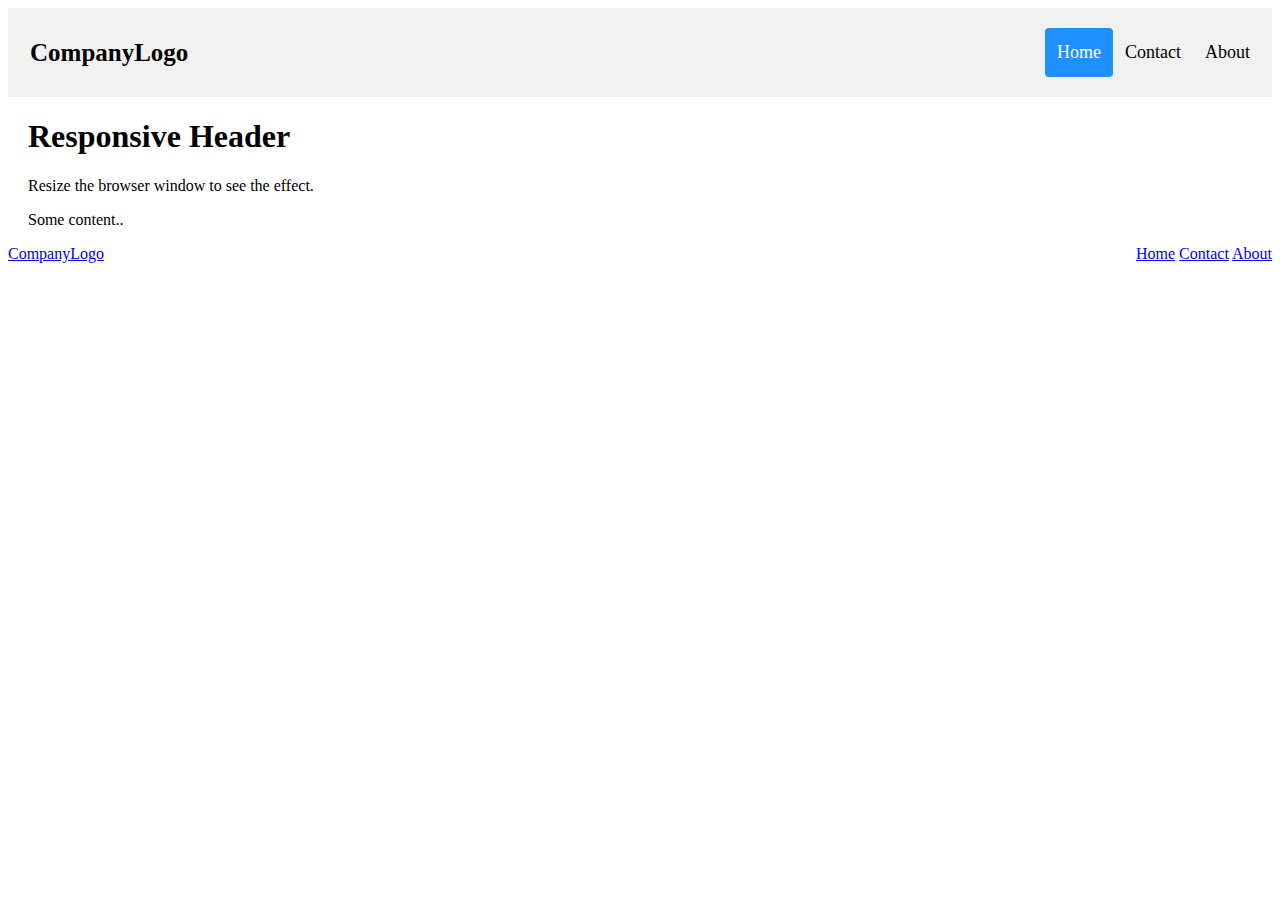
<file: index-1.html>
<!DOCTYPE html>
<html>
<head>
<meta name="viewport" content="width=device-width, initial-scale=1">
<link rel="stylesheet" href="css/style.css"></head>
<body>

<div class="header">
  <a href="#default" class="logo">CompanyLogo</a>
  <div class="header-right">
    <a class="active" href="#home">Home</a>
    <a href="#contact">Contact</a>
    <a href="#about">About</a>
  </div>
</div>

<div style="padding-left:20px">
  <h1>Responsive Header</h1>
  <p>Resize the browser window to see the effect.</p>
  <p>Some content..</p>
</div>
<div class="footer">
  <a href="#default" class="logo">CompanyLogo</a>
  <div class="header-right">
    <a class="active" href="#home">Home</a>
    <a href="#contact">Contact</a>
    <a href="#about">About</a>
  </div>
</div>
</body>
</html>
</file>
<file: old/assets/css/schedule.css>
.tabs {
	position: relative;
	width: 100%;
	overflow: hidden;
	margin: 0 0 2em;
	font-weight: 300;
}

/* Nav */
.tabs nav {
	text-align: center;
	background-color:transparent;
	margin-top: -1px; 
}

.tabs nav ul {
	padding: 0;
	margin: 0;
	list-style: none;
	display: inline-block;
	width:100%;
}

.tabs nav ul li {
	border-bottom:medium none;
	background:#212739;
	display: block;
	float: left;
	position: relative;
	width:calc(100%/5);
	-moz-transition: all 0.2s ease-in-out 0.2s;
    -o-transition: all 0.2s ease-in-out 0.2s;
    -webkit-transition: all 0.2s ease-in-out 0.2s;
    transition: all 0.2s ease-in-out 0.2s
	
}

.tabs nav ul li :hover {
    background: #fb1b35;
    -moz-transition: all 0.2s ease-in-out 0.2s;
    -o-transition: all 0.2s ease-in-out 0.2s;
    -webkit-transition: all 0.2s ease-in-out 0.2s;
    transition: all 0.2s ease-in-out 0.2s
    }

.tabs nav li.tab-current {

	background:#fb1b35;
}

.tabs nav a {
	color: #fff;
	display: block;
	font-size: 1.45em;
	line-height: 2.5;
	padding: 0 1.25em;
	text-decoration:none;
	white-space: nowrap;
}

.tabs nav a:hover {
	color: #fff;
}

.tabs nav li.tab-current a {
	color: #fff;
}

/* Icons */
.tabs nav a:before {
	display: inline-block;
	vertical-align: middle;
	text-transform: none;
	font-weight: normal;
	font-variant: normal;
	font-family: 'icomoon';
	line-height: 1;
	speak: none;
	-webkit-font-smoothing: antialiased;
	margin: -0.25em 0.4em 0 0;
}

.icon-food:before {
	content: "\e600";
}

.icon-lab:before {
	content: "\e601";
}

.icon-cup:before {
	content: "\e602";
}

.icon-truck:before {
	content: "\e603";
}

.icon-shop:before {
	content: "\e604";
}

/* Content */
.content section {
	font-size: 1.25em;
	/*padding: 3em 1em;*/
	display: none;
	max-width: 1170px;
	margin: 0 auto;
}

.content section:before,
.content section:after {
	content: '';
	display: table;
}

.content section:after {
	clear: both;
}

/* Fallback example */
.no-js .content section {
	display: block;
	padding-bottom: 2em;
	border-bottom: 1px solid #47a3da;
}

.content section.content-current {
	display: block;
}

/* Example media queries */

@media screen and (max-width: 52.375em) {
	

	.tabs nav a:before {
		margin-right: 0;
	}

}

@media screen and (max-width: 32em) {
	.tabs nav ul,
	.tabs nav ul li a {
		width: 100%;
		padding: 0;
	}

	.tabs nav ul li {
		width: 20%;
		width: calc(20% + 1px);
		margin: 0 0 0 -1px;
	}

	.tabs nav ul li:last-child {
		border-right: none;
	}

	
}
</file>
<file: old/assets/css/gridgallery.css>
*, *:after, *:before { -webkit-box-sizing: border-box; -moz-box-sizing: border-box; box-sizing: border-box; }

/* General style */
.grid-gallery ul {
	list-style: none;
	margin: 0;
	padding: 0;
}

.grid-gallery figure {
	margin: 0;
}

.grid-gallery figure img {
	display: block;
	width: 100%;
}

.grid-gallery figcaption h3 {
	margin: 0;
	padding: 0 0 0.5em;
}

.grid-gallery figcaption p {
    font-size: 1.1em;
    line-height: 1.5;
    margin: 0;
    text-align:center;
	padding-top: 0.5em;
	color: #5f6061;

}


.grid-gal li {
	width: 25%;
	float: left;
	cursor: pointer;
}

.grid-gal figure {
	background: url("../img/gallery/gallery.jpg") no-repeat scroll 0 0 / cover  rgba(0, 0, 0, 0);
	padding: 15px;
	-webkit-transition: opacity 0.6s ease 0.6s;
	transition: opacity 0.6s ease 0.6s;
}

.grid-gal li:hover figure {
	opacity: 0.7;
}

.grid-gal figcaption {
	background: #e4e4e4;
	padding-top: 25px;
}

/* Slideshow style */
.slideshow {
	position: fixed;
	background: rgba(15,23,38,0.9);
	width: 100%;
	height: 100%;
	top: 0;
	left: 0;
	z-index: 500;
	opacity: 0;
	visibility: hidden;
	overflow: hidden;
	-webkit-perspective: 1000px;
	perspective: 1000px;
	-webkit-transition: opacity 0.5s, visibility 0s 0.5s;
	transition: opacity 0.5s, visibility 0s 0.5s;
}

.slideshow-open .slideshow {
	opacity: 1;
	visibility: visible;
	-webkit-transition: opacity 0.5s;
	transition: opacity 0.5s;
}

.slideshow ul {
	width: 100%;
	height: 100%;
	-webkit-transform-style: preserve-3d;
	transform-style: preserve-3d;
	-webkit-transform: translate3d(0,0,150px);
	transform: translate3d(0,0,150px);
	-webkit-transition: -webkit-transform 0.5s;
	transition: transform 0.5s;
}

.slideshow ul.animatable li {
	-webkit-transition: -webkit-transform 0.5s;
	transition: transform 0.5s;
}

.slideshow-open .slideshow ul {
	-webkit-transform: translate3d(0,0,0);
	transform: translate3d(0,0,0);
}

.slideshow li {
	width: 660px;
	height: 560px;
	position: absolute;
	top: 50%;
	left: 50%;
	margin: -280px 0 0 -330px;
	visibility: hidden;
}

.slideshow li.show {
	visibility: visible;
}

.slideshow li:after {
	content: '';
	position: absolute;
	width: 100%;
	height: 100%;
	top: 0;
	left: 0;
	background: none repeat scroll 0 0 rgba(0, 0, 0, 0.6);
	-webkit-transition: opacity 0.3s;
	transition: opacity 0.3s;
}

.slideshow li.current:after {
	visibility: hidden;
	opacity: 0;
	-webkit-transition: opacity 0.3s, visibility 0s 0.3s;
	transition: opacity 0.3s, visibility 0s 0.3s;
}

.slideshow figure {
    background: none repeat scroll 0 0 #fff;
    border: 20px solid #fff;
    height: 100%;
    overflow: hidden;
    width: 100%;
}

.slideshow figcaption {
	padding-bottom: 20px;
	padding-top:30px;
}

.slideshow figcaption h3 {
    font-size: 1.5em;
    font-weight: 500;
    letter-spacing: 0.2em;
    text-align: left;
}

/* Navigation */
.slideshow nav span {
	position: fixed;
	z-index: 1000;
	/*color: #ffffff;*/
	text-align: center;
	padding: 0;
	cursor: pointer;
	font-size: 2.2em;
}

.slideshow nav span.nav-prev,
.slideshow nav span.nav-next {
	top: 50%;
	-webkit-transform: translateY(-50%);
	transform: translateY(-50%);
	height:40px;
	width:40px;
	color:#fff;
}
.slideshow nav span.nav-prev{
	left:10px;

	
}
.slideshow nav span.nav-next {
	
	right: 10px;
}

.slideshow nav span.nav-close {
    font-size: 2em;    right: 10px;    top: 10px;
}

.close.nav-close {
    color: #fff;
    font-size: 1em;
    outline: medium none;
    text-shadow: none;
}
.close{
	opacity:1;
}

.icon:before,
.icon:after {
	speak: none;
	font-style: normal;
	font-weight: normal;
	font-variant: normal;
	text-transform: none;
	line-height: 1;
	-webkit-font-smoothing: antialiased;
	-moz-osx-font-smoothing: grayscale;
}

span.nav-prev:before {
	/*content: "\e601";*/
}

span.nav-next:before  {
	/*content: "\e600";*/
}

span.nav-close:before {
	/*content: "\e602";*/
}

/* Info on arrow key navigation */
.info-keys {
	position: fixed;
	top: 10px;
	left: 10px;
	width: 60px;
	font-size: 8px;
	padding-top: 20px;
	text-transform: uppercase;
	color: #fff;
	letter-spacing: 1px;
	text-align: center;
}

.info-keys:before,
.info-keys:after {
	position: absolute;
	top: 0;
	width: 16px;
	height: 16px;
	border: 1px solid #fff;
	text-align: center;
	line-height: 14px;
	font-size: 12px;
}

.info-keys:before {
	left: 10px;
	content: "\e603";
}

.info-keys:after {
	right: 10px;
	content: "\e604";
}

/* Example media queries (reduce number of columns and change slideshow layout) */

@media screen and (max-width: 60em) {
	/* responsive columns; see "Element sizing" on http://masonry.desandro.com/options.html */
	.grid-gal li {
		width: 33.3%;
	}

	.slideshow nav span,
	.slideshow nav span.nav-close {
		font-size: 1.8em;
		padding: 0.3em;
	}

	.info-keys {
		display: none;
	}
	.slideshow li {
		width: 100%;
		height: auto;
		top: 50%;
		left: 0;
		margin: -340px 0 0 0;
	}

}
@media screen and (max-width: 768px) {
	.slideshow li {
		width: 100%;
		height: auto;
		top: 50%;
		left: 0;
		margin: -300px 0 0 0;
	}
}
@media screen and (max-width: 414px) {
	.slideshow li {
		width: 100%;
		height: auto;
		top: 50%;
		left: 0;
		margin: -200px 0 0 0;
	}
}
@media screen and (max-width: 35em) {
	.grid li {
		width: 50%;
	}
}

@media screen and (max-width: 24em) {
	.grid li {
		width: 100%;
	}
}
</file>
<file: old/assets/css/venobox.css>
/* ------ venobox.css --------*/
.vbox-overlay *, .vbox-overlay *:before, .vbox-overlay *:after{
    -webkit-backface-visibility: hidden;
    -webkit-box-sizing:border-box;-moz-box-sizing:border-box;box-sizing:border-box;}
body{
    -webkit-overflow-scrolling:touch;
}
/* ------- overlay: change here background color and opacity ----- */
.vbox-overlay{
    background: #181818;
    background: rgba(15,23,38,.9); 
    width: 100%;
    height: auto;
    position: absolute;
    top: 0;
    left: 0;
    z-index: 999;
    overflow: hidden;
    opacity: 0;
    transition: opacity .25s ease-in-out, width .2s ease-in-out;
    -moz-transition: opacity .25s ease-in-out, width .2s ease-in-out;
    -webkit-transition: opacity .25s ease-in-out, width .2s ease-in-out;
	
	 
}
.vbox-overlay-new{
	 width: 81.5%;
}
.vbox-video-content {
 position: fixed;
 background: #fff; 
 height: 100%;
 top: 0px; 
 right: 0px; 
 width:0;
 z-index:999;
 transition: all .2s ease-in-out;
 -moz-transition: all .2s ease-in-out;
 -webkit-transition: all .2s ease-in-out;
 -ms-transition: all .2s ease-in-out;
 }
 .visible {
	transition: all .2s ease-in-out;
 -moz-transition: all .2s ease-in-out;
 -webkit-transition: all .2s ease-in-out;
 -ms-transition: all .2s ease-in-out;
	width: 18.5%;
}
.relativo{
    float: left;
    width: 100%;
    height: 100%;
    display: block;
    position: relative;
}
/* ----- preloader - choose between CIRCLE, IOS, DOTS, QUADS ----- */

/* circle preloader */
.vbox-preloader{
    position:fixed; 
    width:32px; 
    height:32px;
    left:50%; 
    top:50%; 
    margin-left:-16px; 
    margin-top:-16px;
    background-image: url(preload-circle.png);
    text-indent: -100px;
    overflow: hidden;
    -webkit-animation: playload 1.4s steps(18) infinite;
       -moz-animation: playload 1.4s steps(18) infinite;
        -ms-animation: playload 1.4s steps(18) infinite;
         -o-animation: playload 1.4s steps(18) infinite;
            animation: playload 1.4s steps(18) infinite;
}
@-webkit-keyframes playload {
   from { background-position:    0px; }
     to { background-position: -576px; }
}
@-moz-keyframes playload {
   from { background-position:    0px; }
     to { background-position: -576px; }
}
@-ms-keyframes playload {
   from { background-position:    0px; }
     to { background-position: -576px; }
}
@-o-keyframes playload {
   from { background-position:    0px; }
     to { background-position: -576px; }
}
@keyframes playload {
   from { background-position:    0px; }
     to { background-position: -576px; }
}
/* IOS preloader */
/*
.vbox-preloader{
    position:fixed; 
    width:32px; 
    height:32px;
    left:50%; 
    top:50%; 
    margin-left:-16px; 
    margin-top:-16px;
    background-image: url(preload-ios.png);
    text-indent: -100px;
    overflow: hidden;
    -webkit-animation: playload 1.4s steps(12) infinite;
       -moz-animation: playload 1.4s steps(12) infinite;
        -ms-animation: playload 1.4s steps(12) infinite;
         -o-animation: playload 1.4s steps(12) infinite;
            animation: playload 1.4s steps(12) infinite;
}

@-webkit-keyframes playload {
   from { background-position:    0px; }
     to { background-position: -384px; }
}
@-moz-keyframes playload {
   from { background-position:    0px; }
     to { background-position: -384px; }
}
@-ms-keyframes playload {
   from { background-position:    0px; }
     to { background-position: -384px; }
}
@-o-keyframes playload {
   from { background-position:    0px; }
     to { background-position: -384px; }
}
@keyframes playload {
   from { background-position:    0px; }
     to { background-position: -384px; }
}
*/
/* dots preloader */
/*
.vbox-preloader{
    position:fixed; 
    width:32px; 
    height:11px;
    left:50%; 
    top:50%; 
    margin-left:-16px; 
    margin-top:-16px;
    background-image: url(preload-dots.png);
    text-indent: -100px;
    overflow: hidden;
    -webkit-animation: playload 1.4s steps(24) infinite;
       -moz-animation: playload 1.4s steps(24) infinite;
        -ms-animation: playload 1.4s steps(24) infinite;
         -o-animation: playload 1.4s steps(24) infinite;
            animation: playload 1.4s steps(24) infinite;
}

@-webkit-keyframes playload {
   from { background-position:    0px; }
     to { background-position: -768px; }
}
@-moz-keyframes playload {
   from { background-position:    0px; }
     to { background-position: -768px; }
}
@-ms-keyframes playload {
   from { background-position:    0px; }
     to { background-position: -768px; }
}
@-o-keyframes playload {
   from { background-position:    0px; }
     to { background-position: -768px; }
}
@keyframes playload {
   from { background-position:    0px; }
     to { background-position: -768px; }
}
*/
/* quads preloader */
/*
.vbox-preloader{
    position:fixed; 
    width:32px; 
    height:10px;
    left:50%; 
    top:50%; 
    margin-left:-16px; 
    margin-top:-16px;
    background-image: url(preload-quads.png);
    text-indent: -100px;
    overflow: hidden;
    -webkit-animation: playload 1.4s steps(12) infinite;
       -moz-animation: playload 1.4s steps(12) infinite;
        -ms-animation: playload 1.4s steps(12) infinite;
         -o-animation: playload 1.4s steps(12) infinite;
            animation: playload 1.4s steps(12) infinite;
}
@-webkit-keyframes playload {
   from { background-position:    0px; }
     to { background-position: -384px; }
}
@-moz-keyframes playload {
   from { background-position:    0px; }
     to { background-position: -384px; }
}
@-ms-keyframes playload {
   from { background-position:    0px; }
     to { background-position: -384px; }
}
@-o-keyframes playload {
   from { background-position:    0px; }
     to { background-position: -384px; }
}
@keyframes playload {
   from { background-position:    0px; }
     to { background-position: -384px; }
}
*/
/* ----- navigation ----- */
.vbox-close {
    color: #fff;    cursor: pointer;    display: block;    font-size: 2em;    overflow: hidden;    position: absolute;	right: 10px;    top: 10px;
}
.vbox-info {
    color: #fff;
    cursor: pointer;
    display: block;
    font-size: 1.8em;
    overflow: hidden;
    padding: 0;
    position: absolute;
    right: 60px;
    top: 15px;
}
.vbox-info-edit {
    display:none;
}
.vbox-next, .vbox-prev{
    cursor: pointer;
    position: fixed;
    top: 50%;
    color: #fff;
    width: 30px;
    height: 30px;
    margin-top: -15px;
    text-indent: -100px;
    overflow: hidden;
}
.vbox-prev{
    left: 10px;
    background: url(prev.gif) center center no-repeat;
}
.vbox-next{
    right: 10px;
    background: url(next.gif) center center no-repeat;
}

.vbox-title{
    width: 100%;
    height: 40px;
    float: left;
    text-align: center;
    line-height: 28px;
    font-size: 12px;
    color: #fff;
    padding: 6px 40px;
    overflow: hidden;
    background: #161617;
    position: fixed;
    display: none;
    top: -1px;
    left: 0;

}
.vbox-num{
    cursor: pointer;
    position: fixed;
    top: -1px;
    left: 0;
    height: 40px;
    display: block;
    color: #fff;
    overflow: hidden;
    line-height: 28px;
    font-size: 12px;
    padding: 6px 10px;
    background: #161617;
    display: none;
}
/* ------- inline window ------ */
.vbox-inline{
    width: 420px;
    height: 315px;
    padding: 10px;
    background: #fff;
    text-align: left;
    margin: 0 auto;
    overflow: auto;
}

/* ------- Video & iFrames window ------ */
.venoframe{
    border: none;
    width: 960px;
    height: 720px;
}
@media (max-width: 1024px) {
   .venoframe {
        height: 608px;
        width: 553px;
}
.vbox-overlay-new {
    width: 69.5%;
}
.visible {
    width: 30.5%;
}
}
@media (max-width: 992px) {
    .venoframe{
        width: 640px;
        height: 480px;
    }
}
@media (max-width: 768px) {

.venoframe {
    height: 480px;
    width: 477px;
}
}
@media (max-width: 767px) {
    .venoframe{
        width: 420px;
        height: 315px;
    }
}
@media (max-width: 600px) {
    .vbox-overlay-new {
    width: 0;
	}
	.visible {
		width: 100%;
}
.vbox-info {
	position:fixed;
}
}
@media (max-width: 568px) {
.vbox-video-content {
    overflow-y: scroll;
  
}
.venoframe {
    height: 185px;
    width: 340px;
}
}
@media (max-width: 460px) {
    .vbox-inline{
        width: 100%;
    }

    .venoframe{
        width: 100%;
        height: 260px;
    }
}

/* ------- PLease do NOT edit this! (or do it at your own risk) ------ */
.vbox-container{
    position: relative;
    background: #000;
    width: 98%;
    max-width: 1024px;
    margin: 0 auto;
}
.vbox-content{
    text-align: center;
    float: left;
    width: 100%;
    position: relative;
    overflow: hidden;
}
.vbox-container img{
    max-width: 100%;
    height: auto;
}
.vwrap{
    opacity: 1;
    transition: opacity .25s ease-in-out;
    -moz-transition: opacity .25s ease-in-out;
    -webkit-transition: opacity .25s ease-in-out;
    width: 100%;
    height: auto;
    float: left;
    position: relative;
    margin: 0;
    padding: 0;
    left: 0;
    overflow: hidden;
    z-index: 1;
}
</file>
<file: old/assets/css/queries.css>
@media screen and (max-width:1600px){
.d-sch {
   /* background: url("../img/dicn.png") no-repeat scroll right 30px top 20px rgba(0, 0, 0, 0); */
    display: inline-block;
    float: left;
    font-size: 0.8em;
    font-weight: bold;
    letter-spacing: 6px;
    padding: 25px 72px;
    text-transform: uppercase;
    width: 50%;
    background-size: 6%;
}
.fb {
   /* background: url("../img/fbicn.png") no-repeat scroll left 30px top 18px rgba(0, 0, 0, 0); */
    border-left: 1px solid #c8c8c8;
    display: inline-block;
    float: left;
    font-size: 0.8em;
    font-weight: bold;
    letter-spacing: 6px;
    padding: 25px 55px;
    text-align: left;
    text-transform: uppercase;
    width: 50%;
    background-size: 6%;
    padding-left: 72px;
}
}

@media screen and (max-width:1440px){

.features-wrapper {
    padding: 60px 0;
}
/*
.d-sch {
    background: url("../img/dicn.png") no-repeat scroll right 30px top 28px rgba(0, 0, 0, 0);
   
}
.fb {
    background: url("../img/fbicn.png") no-repeat scroll left 30px top 27px rgba(0, 0, 0, 0);
   
}
*/
}

@media screen and (max-width:1366px){

body{
	font-size:12px;
}
/*
.fb {
    background: url("../img/fbicn.png") no-repeat scroll left 30px top 13px / 6% auto rgba(0, 0, 0, 0);
	padding: 10px 72px;
}
.d-sch {
    background: url("../img/dicn.png") no-repeat scroll right 30px top 13px / 6% auto rgba(0, 0, 0, 0);
	padding: 10px 72px;
}
*/
}

@media screen and (max-width:1180px){
.features-md{
	margin: 0 auto;
	overflow: hidden;
	display: block;
	clear: both;
	text-align: center;
	float: none;
}
}
@media screen and (max-width:1024px){

body {
    font-size: 14px;
}

.landing-text-pos h1{
	font-size:3em;
}

.block-hover {
    height: 426px;

}

.icon{
	line-height:0.9;
}

.planContainer .button a {
	-webkit-transition:all .25s;
	-moz-transition:all .25s;
	-ms-transition:all .25s;
	-o-transition:all .25s;
	transition:all .25s;
}

.swag,.subscribe {
	background-attachment:scroll;
}

/** Menu**/
.navbar-default .navbar-nav > li > a{
	/*font-size:1.3em;*/
}

/** Schedule download and social icons **/
/*
.d-sch {
    background: url("../img/dicn.png") no-repeat scroll right 30px top 5px / 4% auto rgba(0, 0, 0, 0);

}
.fb {
    background: url("../img/fbicn.png") no-repeat scroll left 30px top 5px / 4% auto rgba(0, 0, 0, 0);
}
*/
.nl-form{
	font-size:2.1em;
}
.enter-name, .enter-email, .invalid-email{
	font-size:0.5em;
}

.block-hover:hover {
    background: none;
    -moz-transition: none;
    -o-transition: none;
    -webkit-transition: none;
    transition: none
    }
.contact-details {
    margin: 41px 0 33px 0px;
}
#slider1_container {
    margin: 27px auto 0;
}
.pricing-wrap {
    margin-top: 31px;
}
.speakers-wrap {
    padding: 41px 0 0;
}
.bottom-spacing {
    margin-bottom: 40px;
}
.btn-effect-send:after {
	display:none;
}
.btn-effect:hover:after, 
.btn-effect:active:after {
	display:none;
}
#get_directions.btn-effect:after,
#get_directions.btn-effect:hover:after,
#get_directions.btn-effect:active:after{
	display:none;
}
.home-bg{
	animation:none;
	-webkit-animation:none;
	-ms-animation:none;
	-o-animation:none;
}

}

@media screen and (max-width: 992px) {


.navbar-fixed-top .navbar-collapse,
.navbar-static-top .navbar-collapse,
.navbar-fixed-bottom .navbar-collapse {
	padding-right: 0;
	padding-left: 0;
}
.collapse.in
{
	width:100%;
}
#example-navbar-collapse {
float: none;
}
.header.header-hide {
	background: none repeat scroll 0 0 #0f1726;
}
.navbar-header {
	float: none;
}
.navbar-toggle {
	display: block;
}
.navbar-collapse {
	border-top: 1px solid transparent;
	box-shadow: inset 0 1px 0 rgba(255,255,255,0.1);
}
.navbar-nav {
	float: none!important;
	margin: 7.5px -15px;
}
.navbar-nav>li {
	float: none;
}
.navbar-nav>li>a {
	padding-top: 10px;
	padding-bottom: 10px;
}
.navbar-header{
	height: 55px;
}
.navbar-toggle {
    margin-top: 11px;
}
.navbar-brand{
	padding:12px;
}
.navbar-brand img{
	width:70%;
}
.navbar-default .navbar-toggle{
	border:none;
}
.navbar-default .navbar-toggle .icon-bar {
    background-color: #fff;
}
}

@media screen and (min-width:480px and max-width:991px){
.wrapper {
	background:#f3f5f8;
	height:540px;
}


.legals {
	text-align:center;
	margin:0;
	padding:0;
}


.iphone,.fluid-white {
display:none;
}
}

@media screen and (max-width: 800px) {

#example-navbar-collapse{
	float:none;
}

.header.header-hide {
    background: none repeat scroll 0 0 #0f1726;
}

/* Schedule social links */
.d-sch {
   /* background: url("../img/dicn.png") no-repeat scroll right 52% top 2px rgba(0, 0, 0, 0);*/
    border-bottom: 1px solid #d3d3d3;
    display: inline-block;
    font-size: 1em;
    font-weight: bold;
    letter-spacing: 6px;
    padding: none;
    text-transform: uppercase;
    width: 100%;
}
.d-sch.text-right{
	text-align:center;
}
.fb {
   /* background: url("../img/fbicn.png") no-repeat scroll right 52% bottom 15px rgba(0, 0, 0, 0);*/
    border: medium none;
    display: inline-block;
    float: left;
    font-size: 1em;
    font-weight: bold;
    letter-spacing: 6px;
    padding: none;
    text-align: center;
    text-transform: uppercase;
    width: 100%;
}
.d-sch .fa.fa-download {
    padding-left: 0px;
}
.fb .fa.fa-facebook {
    padding-right: 0px;
}
.event-download-padding{
	padding-left:100px;
	padding-right:100px;
}

/** Home Page **/
.landing-text-pos p{
	padding:0 3%;
}

.landing-text-pos h1{
	padding:0 3%;
}

/** Gallery **/
.slideshow nav span.nav-prev, .slideshow nav span.nav-next{
	color:#fff;
}
.slideshow nav span.nav-close {
    color: #fff;
	right: 20px;
    top: 20px;
}
.features-wrapper .col-md-4 {
    margin-bottom: 8%;
    padding: 0 15%;
}

.section-padding {
    padding-bottom: 10%;
    padding-top: 10%;
}

.social-btn i {
    font-size: 1em;
}
.social-btn {

    height: 40px;
    line-height: 40px;
    width: 40px;
}
.planContainer .options li{
	line-height:1.5em;
}
.box-hover:hover, .box-hover:focus {
    -moz-transform: none;
    -ms-transform: none;
    -o-transform: none;
    -webkit-transform: none;
    transform: none;
    -moz-box-shadow: 0 -1px 0 0 #1BCE7C;
    -webkit-box-shadow: 0 -1px 0 0 #1BCE7C;
    box-shadow: 0 -1px 0 0 #1BCE7C
    }

.box-hover {
    -moz-transition: none;
    -o-transition: none;
    -webkit-transition: none;
    transition: none
    }
#contact p {
    margin: 0.5em 0;
}
.contact-details h2 {
    margin: 0.5em 0;
}
.social-btn i {
    font-size: 1.1em;
}
#slider1_container{
width: 100%!important;
}

}

@media screen and (max-width:767px){
body {
    font-size: 12.5px;
}
.landing-text-pos h1 {
    font-size: 2.2em;
}
#title_hr {
    margin: 1.8em auto 2em;
}
.landing-text-pos p{
	font-size:1.3em;
}
.learn-more-btn {
    padding: 12px;
    width: 160px;
}

#get_directions.learn-more-btn{
	padding: 15px;
	width: 200px;
} 
.sp-dsc blockquote {
	margin:5px 0;
}

blockquote p {
    font-size: 0.75em;
}

.slides li .col-md-4{
	margin-bottom:35px;
}
.nl-form .nl-submit {
    padding: 12px;
    width: 160px;
}
/** tnc pop up**/
.md-content > div ul li {
    padding-left: 5px;
}
.md-content > div ul {
    margin-top: 20px;
    padding: 0 0 0 20px;
}
.md-content .sp-social ul{
	padding-left:0;
}
.md-content > div {
    font-size: 1.11em;

}
.md-content h3 {
    font-size: 1.2em;
}
.md-show.md-effect-10 .md-content {
    padding: 25px;
}
.tc{
	margin-top:8%;
}
.flex-control-nav{
	margin-top:0;
}
}

@media screen and (max-width: 640px){

.st-panel {
	background:#fff;
	overflow:scroll;
}

.st-panel h2 {
	font-size:42px;
}

.st-panel p {
	width:90%;
	left:5%;
	margin-top:0;
}

.st-container > a {
	font-size:13px;
}

}
@media screen and (max-width:585px){
.md-content{
	height: 360px;
   
}
.folio{
	 height: 360px;
	 overflow-y: scroll;
}

.landing-text-pos {
    top: 29%;
}
#title_hr {
    margin: 1em auto 1.2em;
}
#sec_1 .learn-more-btn{
	 margin: 1.7em auto 0;
}
.event-download-padding{
	padding-left:40px;
	padding-right:40px;
}
}

@media screen and (max-width:480px){
.wrapper {
	background:#f3f5f8;
	height:640px;
}

.legals {
	text-align:center;
	margin:0;
	padding:0;
}

.iphone,.fluid-white {
	display:none;
}
.tc {
    margin-top: 10%;
}
#get_directions.btn-effect{
    height: 43px;
    width: 200px;

}
#get_directions.learn-more-btn {
    padding: 12px;
}
.landing-text-pos {
    top: 31%;
}
.landing-text-pos h1 {
    font-size: 1.8em;
}
.landing-text-pos p {
    font-size: 1.1em;
}
.d-sch,.fb{
    padding: 25px 0 ;
}
.d-sch{
	font-size: 1em;
    letter-spacing: 3px;
}
.fb{
	font-size: 1em;
    letter-spacing: 3px;
}
}


@media screen and (max-width: 384px){

body {
    font-size: 12px;
}
.landing-text-pos h1 {
    font-size: 2.7em;
}
h1.arrow{
	font-size:1.85em;
}
.slideshow figcaption{
	padding-top:50px;
}
.features-wrapper .col-md-4{
	margin-bottom:10%;
}
.slides  .col-xs-6{
	clear: both;
    display: block;
    float: none;
    margin: 0 auto;
    overflow: hidden;
    text-align: center;
	width:75%;
}
.tc {
    font-size: 13px;
}
.nl-form {
    font-size: 1.8em;
	margin: 12% auto;
}
.nl-form .nl-submit{
	font-size:0.5em;
}
.folio .avatar {
    border-radius: 50%;
    height: 80px;
    width: 80px;
    background-size: 100%;
}
.social-btn i {
    font-size: 1.3em;
}

.md-content{
	height: 360px;
}
.folio{
	height: 360px;
	overflow-y: scroll;
}

.md-modal{
	min-width:290px;
}
.event-download-padding{
	padding-left:20px;
	padding-right:20px;
}
}
@media screen and (max-width: 360px){
.st-panel {
	background:#fff;
	overflow:scroll;
}

.st-container > a {
	font-size:10px;
}
.landing-text-pos {
    top: 30%;
}
.landing-text-pos h1 {
    font-size: 2.2em;
}
.landing-text-pos p {
    font-size: 1.2em;
}
.section-padding {
    padding-bottom: 15%;
    padding-top: 15%;
}
.features-wrapper .col-md-4 {
    margin-bottom: 15%;
}
}

@media screen and (max-width:320px) {
.d-sch{
	padding: 25px 0 25px;
	font-size: 1em;
    letter-spacing: 3px;
}
.fb{
	font-size: 1em;
    letter-spacing: 3px;
	padding-left:0px;
	padding: 25px 0 0 0;
}

}
</file>
<file: css/style.css>
/* Style the header with a grey background and some padding */
.header {
  overflow: hidden;
  background-color: #f1f1f1;
  padding: 20px 10px;
}

/* Style the header links */
.header a {
  float: left;
  color: black;
  text-align: center;
  padding: 12px;
  text-decoration: none;
  font-size: 18px;
  line-height: 25px;
  border-radius: 4px;
}

/* Style the logo link (notice that we set the same value of line-height and font-size to prevent the header to increase when the font gets bigger */
.header a.logo {
  font-size: 25px;
  font-weight: bold;
}

/* Change the background color on mouse-over */
.header a:hover {
  background-color: #ddd;
  color: black;
}

/* Style the active/current link*/
.header a.active {
  background-color: dodgerblue;
  color: white;
}

/* Float the link section to the right */
.header-right {
  float: right;
}

/* Add media queries for responsiveness - when the screen is 500px wide or less, stack the links on top of each other */
@media screen and (max-width: 500px) {
  .header a {
    float: none;
    display: block;
    text-align: left;
  }
  .header-right {
    float: none;
  }
}
</file>
<file: old/assets/css/style.css>
@charset "utf-8";
/* 	++++ Reset ++++
	++++ Preloader ++++
	++++ Home page ++++
	++++ Navigation Bootstrap ++++
	++++ Vimoe and galley hover ++++	
	++++ Team ++++	
	++++ Button Effect ++++
	++++ Schedule ++++	
	++++ Registration Form ++++	
	++++ Pricing ++++	
	++++ Sponsor ++++
	++++ Subscribe ++++
	++++ Contact ++++
	++++ Footer ++++
	*/

/****************************/
/** Reset **/
/****************************/	

html, body, div, span, applet, object, iframe, h1, h2, h3, h4, h5, h6, p, pre, a, abbr, acronym, address, big, cite, code, del, dfn, em, img, ins, kbd, q, s, samp, small, strike, strong, sub, sup, tt, var, b, u, i, center, dl, dt, dd, ol, ul, li, fieldset, form, label, legend, table, caption, tbody, tfoot, thead, tr, th, td, article, aside, canvas, details, embed, figure, figcaption, footer, header, hgroup, menu, nav, output, ruby, section, summary, time, mark, audio, video {
	margin: 0;
	padding: 0;
	border: 0;
	font-size: 100%;
	font: inherit;
	vertical-align: baseline;
	
}


strong{
	font-weight:bold;
}
 
body {
	color: #7a7a7a;
	font-family: 'Raleway', sans-serif;
	font-size: 14px;
	font-style: normal;
	line-height:1.5;
	overflow:hidden;

}

a:hover,a:active {
    outline: 0;
}

button:focus{
	border:none;
	outline:0;
}

ul {
    list-style: none;
}

a {
    color: #fff;
    text-decoration: none;
}

a:hover {
    color: #fff;
    text-decoration: none;
}

a:focus {
 	color: #fff;
    text-decoration: none;
    outline: none;
}

h1 {
	font-size: 2em;
	color: #FFFFFF;
}

h2 {
	font-size: 1.5em;
	margin: 0.83em 0;
}

h3 {
	font-size: 1.17em;
	margin: 1em 0;
}

h4 {
	font-size: 1em;
	margin: 1.33em 0;
}

h5 {
	font-size: 0.83em;
	margin: 1.67em 0;
}

h6 {
	font-size: 0.75em;
	margin: 2.33em 0;
}

p {
	color: #5f6061;
    font-size: 1.1em;
    line-height: 1.6em;
}
html{
	overflow:hidden;
}
.bottom-spacing{
	margin-bottom:2.5%;
}

.form-control::-webkit-input-placeholder { /* WebKit browsers */
    color: #fff;
   
}
.form-control:-moz-placeholder { /* Mozilla Firefox 4 to 18 */
    color: #fff;

}
.form-control::-moz-placeholder { /* Mozilla Firefox 19+ */
    color: #fff;

}
.form-control::-ms-input-placeholder { /* Internet Explorer 10+ */
    color: #fff;

}
.form-control*::-moz-placeholder {
	color: #fff;

}

/****************************/
/** Preloader **/
/****************************/

.preloader {
	background: none repeat scroll 0 0 #101012;
	position: fixed;
	z-index: 110;
	height: 100%;
	width: 100%;
	overflow:hidden!important;
}

.status {
	background: url("../img/loading.gif") no-repeat scroll 0 0 rgba(0, 0, 0, 0);
	float: none;
	height: 104px;
	left: calc(50% - 100px);
	margin: 0 auto;
	opacity: 1;
	overflow-y: hidden;
	position: absolute;
	text-align: center;
	top: calc(50% - 52px);
	width: 100%;
	z-index: 111;
}



.section-padding {
	padding-top: 6%;
	padding-bottom: 6%;
}

.section-padding#responsive{
	padding-bottom:0;
}

.event-download-social-link.section-padding{
	padding-top:0;
}

.nopadding {
	padding: 0;
}

.inner {
	padding-top: 28%;
}

hr {
	width: 8%;
	border: solid 1px #fb1b35;
	margin-top:18px;
	margin-bottom:25px;
}

#grid-gallery figcaption hr{
	margin-top:0px;
	margin-bottom:15px;
}

/****************************/
/** Home page **/
/****************************/
canvas{
		position: absolute;
		top: 0;
		height: 100%;
		width: 100%;
		overflow: hidden;
		z-index: -1;
		}
#sec_1 {
	position: relative;
	overflow: hidden;
}

.home-bg {
	animation: 60s ease 0s normal none infinite back_animation;
	background: url('../img/backgrounds/bg1.jpg') no-repeat center center;
	-webkit-background-size: cover;
	-moz-background-size: cover;
	-o-background-size: cover;
	background-size: cover;
	height: 100%;
	position: absolute;
	top: 0;
	left: 0;
	width: 100%;
	z-index: -1;
}

@-webkit-keyframes back_animation {
	0% {
	-webkit-transform: scale(1);
	}

	50% {
	-webkit-transform: scale(1.4);
	}

	100% {
	-webkit-transform: scale(1) ;
	}
}
@-moz-keyframes back_animation {
	0% {
	-moz-transform: scale(1);
	}

	50% {
	-moz-transform: scale(1.4);
	}

	100% {
	-moz-transform: scale(1) ;
	}
}
@-o-keyframes back_animation {
	0% {
	-o-transform: scale(1);
	}

	50% {
	-o-transform: scale(1.4);
	}

	100% {
	-o-transform: scale(1) ;
	}
}
@keyframes back_animation {
	0% {
	transform: scale(1);
	}

	50% {
	transform: scale(1.4);
	}

	100% {
	transform: scale(1) ;
	}
}

#title_hr {
	border: 1px solid #fb1b35;
	margin: 1.8em auto 2.9em;
	width: 50px;
}

.landing-text-pos {
	position: absolute;
	top: 35%;
	width: 100%;
}

.landing-text-pos h1{

    font-size: 3.5em;
    font-weight: 700;
    letter-spacing: 0.2em;
    text-transform: uppercase;
	padding: 0 10%;
}

.landing-text-pos p{
	color: #ffffff;
    font-size: 1.5em;
    letter-spacing: 0.2em;
    line-height: 1.5em;
    padding: 0 30%;
    text-transform: uppercase;
}

.learn-more-btn{
	background: none repeat scroll 0 0 rgba(27, 206, 124, 1);
    color: #363738;
    display: block;
    font-size: 1em;
    font-weight: 600;
    letter-spacing: 0.2em;
    margin: 2.9em auto 0;
    padding: 15px;
    text-transform: uppercase;
    width: 200px;
}

.align-center {
	margin: 0 auto;
	overflow: hidden;
	display: block;
	clear: both;
	text-align: center;
	float: none;
}

/****************************/
/** Navigation Bootstrap **/
/****************************/

.scroll-header {
	background: none repeat scroll 0 0 #0f1726;
}

.header {
	width: 100%;
	position: fixed;
	z-index: 3;
	-moz-transition: all 0.3s ease;
	-o-transition: all 0.3s ease;
	-webkit-transition: all 0.3s ease;
	transition: all 0.3s ease;
	-webkit-transform: translateZ(0);
}

.scroll-header {
	background: none repeat scroll 0 0 #0f1726;
}

#example-navbar-collapse {
	float: right;
}

.navbar.navbar-default {
	background: none repeat scroll 0 0 rgba(0, 0, 0, 0);
	border: 0 none;
	border-radius: 0;
	margin-bottom: 0;
}

.navbar-default .navbar-brand {
	color: #fff;
	font-family: raleway;
	font-size: 1em;
	font-weight: 500;
	letter-spacing: 0.2em;
	text-transform: uppercase;
}

.navbar-default .navbar-nav > li > a {
	color: #fff;
	font-family: raleway;
	font-size: 1em;
	font-weight: 500;
	letter-spacing: 0.2em;
	text-transform: uppercase;
}

.navbar-default .navbar-collapse,
.navbar-default .navbar-form {
    border-color: rgb(46, 62, 79);
	border-top: 1px solid rgb(46, 62, 79);
}

.navbar-toggle {
    background-color: rgba(0, 0, 0, 0);
    background-image: none;
    border: 1px solid rgba(0, 0, 0, 0);
    border-radius: 4px;
    float: right;
    margin-bottom: 8px;
    margin-right: 0px;
    margin-top: 8px;
    padding: 9px 12px;
    position: relative;
}

.navbar-nav > li > a {
	padding-bottom: 27.55px;
	padding-top: 27.5px;
}

.navbar-default .navbar-nav > li > a:hover, 
.navbar-default .navbar-nav > li > a:focus {
	color: rgba(251, 27, 53, 1);
}

.navbar-default .navbar-nav > .active > a, 
.navbar-default .navbar-nav > .active > a:hover, 
.navbar-default .navbar-nav > .active > a:focus {
	color: #fb1b35;
	background: none;
}

.navbar-default .navbar-toggle:hover,
.navbar-default .navbar-toggle:focus {
	background: none;
}

.navbar-default .navbar-brand:hover,
.navbar-default .navbar-brand:focus {
	color: #fff;
}

.navbar-brand {
	height:100%;
}

#bs-navbar-collapse {
	float: right;
}

/******************************
/** Features **/
/*****************************/

.intro {
	background: #f3f5f8;
}

.about p{
	margin-bottom:0;
}

h1.arrow {
	color: #363738;
    font-size: 2.5em;
    font-weight: 700;
    letter-spacing: 0.3em;
    text-transform: uppercase;
}

.features-wrapper {
	padding: 70px 0px 70px 0px;
}

.icon {
	font-family: 'Raleway';
	display: block;
	color: #fb1b35;
	font-size: 5em;
	text-align: center;
	vertical-align: middle;
	position: relative;
	margin: 0 auto 10px;
}

.features .row {
	margin: 0px;
}

.features p {
	color: #f9f9f9;
}

.features h2 {
	color: #fb1b35;
	font-size: 1.2em;
    font-weight: 600;
	letter-spacing: 0.2em;
    text-transform: uppercase;
    margin: 0.83em 0;
}

.features {
	background: rgba(33, 39, 57, 1);
}

.grid figure img {
	position: relative;
	display: block;
	min-height: 100%;
	opacity: 1;
}

.grid figure section {
	padding: 2em;
	color: #fff;
	text-transform: uppercase;
	font-size: 1.25em;
	-webkit-backface-visibility: hidden;
	backface-visibility: hidden;
}

.grid figure section::before,
.grid figure figcaption::after {
	pointer-events: none;
}

/****************************/
/** Vimoe and galley hover **/
/****************************/

figure.vimeo-video{
	background: url("../img/video.jpg") no-repeat scroll center center / cover rgba(0, 0, 0, 0);
}


.block-hover {
	
	background: url("../img/gallery/gallery.jpg") no-repeat scroll center center / cover rgba(0, 0, 0, 0);
	height: 392px;
	-webkit-transition: background .2s ;
	-moz-transition: background .2s ;
	-o-transition: background .2s ;
	-ms-transition: background .2s;
	transition: background .2s ;
}

.block-hover img {
	-webkit-transition: opacity 0.35s;
	transition: opacity 0.35s;
}

.block-hover:hover {
	background:none repeat scroll 0 0 rgb(251, 27, 53);
	-webkit-transition: all .6s ;
	-moz-transition: all .6s ;
	-o-transition: all .6s ;
	-ms-transition: all .6s;
	transition: all .6s ;

}
.block-hover:hover span {
	opacity:1;
	text-align: center;
    width: 100%;
}
.block-hover a {
	display: block;
	height: 81px;
	left: calc(50% - 55px);
	position: absolute;
	top: calc(50% - 40.5px);
	width: 110px;
	-webkit-transition: opacity 0.35s;
	transition: opacity 0.35s;
}

.block-hover span {
	color: #fff;
    font-size: 1.5em;
    left: 0;
    letter-spacing: 0.1em;
	opacity: 0;
	position: absolute;
	top: 35%;
}

.block-hover:hover img {
	opacity: 0;
	-webkit-transition: opacity 0.5s;
	transition: opacity 0.5s;
}

.grid-gal figure.3d-gallery{
	background: url("../assets/img/gallery/gallery.jpg") no-repeat scroll 0 0 / cover  rgba(0, 0, 0, 0);
}

/*******************************/
/** Team **/
/*******************************/
.md-close{
	position: absolute;
    right: 10px;
    top: 10px;
}
.team {
	background-color: #212739;
}

.speakers-wrap {
	padding: 4% 0px 0px 0px;
}

ul.social-buttons {
	list-style: none;
	margin: 0;
	padding: 0;
}

ul.social-buttons li {
	display: inline-block;
	margin-right: 10px;
}

ul.social-buttons li:last-child {
	margin-right: 0;
}

.social-btn {
	width: 46px;
	height: 46px;
	border-radius: 50%;
	-moz-border-radius: 50%;
	-webkit-border-radius: 50%;
	-o-border-radius: 50%;
	background: #212739;
	display: inline-block;
	color: #fff;
	line-height: 46px;
	text-align: center;
}

.social-btn i{
	font-size:1.2em;
	line-height:inherit;
}

.social-btn:hover,
.social-btn:focus {
	background: #fb1b35;
	color: #fff;
}

blockquote {
    margin: 0.5em 20px;
    margin-left: 0;
}

blockquote p{
	font-size: 0.8em;
    line-height: 1.5em;
}

.social {
	margin-top: 25px;
}

.team p {
	color: #f9f9f9;
}

.team h2 {
	color: #fb1b35;
    font-size: 1.2em;
    font-weight: 600;
    letter-spacing: 0.2em;
    margin: 0.83em 0;
    text-transform: uppercase;
}

.team h1 {
	color: #ffffff;
}
.team .md-content{
	padding:0;
}
.sp-name {
	text-align: center;
}

.md-effect-9.md-modal {
	-webkit-perspective: 1300px;
	-moz-perspective: 1300px;
	perspective: 1300px;
}

.md-effect-9 .md-content {
	-webkit-transform-style: preserve-3d;
	-moz-transform-style: preserve-3d;
	transform-style: preserve-3d;
	-webkit-transform: rotateX(-70deg);
	-moz-transform: rotateX(-70deg);
	-ms-transform: rotateX(-70deg);
	transform: rotateX(-70deg);
	-webkit-transition: all 0.3s;
	-moz-transition: all 0.3s;
	transition: all 0.3s;
	opacity: 0;
}

.md-show.md-effect-9 .md-content {
	-webkit-transform: rotateX(0deg);
	-moz-transform: rotateX(0deg);
	-ms-transform: rotateX(0deg);
	transform: rotateX(0deg);
	opacity: 1;
}

.sp-dsc blockquote p {
	margin: 0;
	color: #5f6061;
}

.sp-dsc blockquote {
	border-left-color: #fb1b35;
}

div.avatar {
	margin: 0 auto;
}
.avatar1 {	background-image: url('../img/team/team-01.jpg');	background-repeat: no-repeat;	background-position: center center;	background-color: #ffffff;	width: 100px;	height: 100px;	-moz-border-radius: 50%;	-webkit-border-radius: 50%;	border-radius: 50%;	margin: 0 auto;}.avatar2 {	background-image: url('../img/team/team-02.jpg');	background-repeat: no-repeat;	background-position: center center;	background-color: #ffffff;	width: 100px;	height: 100px;	-moz-border-radius: 50%;	-webkit-border-radius: 50%;	border-radius: 50%;	margin: 0 auto;}.avatar3 {	background-image: url('../img/team/team-03.jpg');	background-repeat: no-repeat;	background-position: center center;	background-color: #ffffff;	width: 100px;	height: 100px;	-moz-border-radius: 50%;	-webkit-border-radius: 50%;	border-radius: 50%;	margin: 0 auto;}.avatar4 {	background-image: url('../img/team/team-01.jpg');	background-repeat: no-repeat;	background-position: center center;	background-color: #ffffff;	width: 100px;	height: 100px;	-moz-border-radius: 50%;	-webkit-border-radius: 50%;	border-radius: 50%;	margin: 0 auto;}.avatar5 {	background-image: url('../img/team/team-02.jpg');	background-repeat: no-repeat;	background-position: center center;	background-color: #ffffff;	width: 100px;	height: 100px;	-moz-border-radius: 50%;	-webkit-border-radius: 50%;	border-radius: 50%;	margin: 0 auto;}.avatar6 {	background-image: url('../img/team/team-03.jpg');	background-repeat: no-repeat;	background-position: center center;	background-color: #ffffff;	width: 100px;	height: 100px;	-moz-border-radius: 50%;	-webkit-border-radius: 50%;	border-radius: 50%;	margin: 0 auto;}

.folio {
	max-width: 500px;
	height: auto;
	text-align: center;
	padding:30px;

}

.tnc-folio{
	height: auto;
	text-align: center;
}

.sp-name {
	border-bottom: solid 1px rgba(33, 39, 57, 0.15);
	margin-top: 20px;
	padding-bottom: 20px;
	text-transform: uppercase;
	letter-spacing: 0.2em;
	font-size: 0.8em;
	color: #fb1b35;
}

.sp-dsc {
	border-bottom: solid 1px rgba(33, 39, 57, 0.15);
	margin-top: 20px;
	text-align: left;
	padding: 0px 0px 30px;
	font-size: 0.9em;
	color: 939393;
}

.md-content .sp-social ul {
	text-align:center;
}


.sp-social ul li {
	display: inline-block;
}

/**********************/
/** Button Effect */
/*********************/

.btn-effect {
	background: none repeat scroll 0 0 #fb1b35;
	border: medium none;
	color: #fff;
	letter-spacing: 0.2em;
	-webkit-transition: all 0.3s ease 0s;
	-moz-transition: all 0.3s ease 0s;
	-ms-transition: all 0.3s ease 0s;
	-o-transition: all 0.3s ease 0s;
	transition: all 0.3s ease 0s;
	z-index:1;
	cursor:pointer;
	position:relative;

}

.pricing-wrap .btn-effect{
	background: none repeat scroll 0 0 #fff;
}
.btn-effect:after {
	background: none repeat scroll 0 0 #000;
	height: 0;
	left: 0;
	top: 0;
	width: 100%;
	z-index:-1;
	content: "";
	position: absolute;
	-webkit-transition: all 0.3s ease 0s;
	-moz-transition: all 0.3s ease 0s;
	-ms-transition: all 0.3s ease 0s;
	-o-transition: all 0.3s ease 0s;
	transition: all 0.3s ease 0s;
}
.btn-effect:hover:after, 
.btn-effect:active:after {
	height: 100%;
}

#get_directions.btn-effect {
	background: none repeat scroll 0 0 #fb1b35;
    border: medium none;
    color: #fff;
    cursor: pointer;
    height: 50px;
    letter-spacing: 0.2em;
    margin-bottom: 45px;
    margin-top: 0;
    position: relative;
    transition: all 0.3s ease 0s;
    width: 230px;
    z-index: 1;

}

#get_directions.btn-effect:after {
	background: none repeat scroll 0 0 #000;
	height: 0;
	left: 0;
	top: 0;
	width: 100%;
	z-index:-1;
	content: "";
	position: absolute;
	-webkit-transition: all 0.3s ease 0s;
	-moz-transition: all 0.3s ease 0s;
	-ms-transition: all 0.3s ease 0s;
	-o-transition: all 0.3s ease 0s;
	transition: all 0.3s ease 0s;
}
#get_directions.btn-effect:hover:after,
#get_directions.btn-effect:active:after {
	height: 100%;
}

#get_directions.btn-effect i{
	display:none;
	font-size:1.75em;
}

#get_directions.btn-effect:hover span{
	display:none;
}

#get_directions.btn-effect:hover i{
	display:block;
}


#responsive {
	background-color: #ffffff;
}

/********************************/
/** Schedule **/
/********************************/

.name {
    text-transform: none;
    font-weight: 500;
    margin-right: 5px;
	
}

.speaker-designaition{
	cursor: pointer;
    font-weight: 300;
    letter-spacing: 0.1em;
    text-align: left;
    text-transform: none;
}
.a-name {
	color: #212739;
	text-transform: uppercase;
	font-size: 14px;
	letter-spacing: 6px;
	font-weight: 500;
}

.day {
    color: #fb1b35;
    font-size: 1.1em;
    font-weight: 600;
    letter-spacing: 0.2em;
    padding-bottom: 35px;
    text-transform: uppercase;
}

.accordion {
	overflow: hidden;
	margin: 34px auto 0px auto;
}

.accordion .item .heading {
	cursor: pointer;
	color: #fff;
	box-sizing: border-box;
}

.accordion .item .heading .e-title {
	background: url("../img/arrow.png") no-repeat scroll right 0 top -80px rgba(0, 0, 0, 0);
	border-top: 1px solid rgba(33, 39, 57, 0.15);
    box-sizing: border-box;
    color: #212739;
    cursor: pointer;
    display: inline-block;
    float: left;
    font-size: 0.9em;
    font-weight: 300;
    letter-spacing: 0.1em;
    padding: 15px 15px 15px 0px;
    text-align: left;
    text-transform: uppercase;
}


.accordion .item .heading .time {
	border-top: 4px solid rgba(33, 39, 57, 0.15);
    box-sizing: border-box;
    color: #fb1b35;
    cursor: pointer;
    display: inline-block;
    float: left;
    font-size: 1.1em;
    font-weight: 500;
    padding: 15px 0;
    text-align: left;
}

.accordion .item .col-md-12 {
	padding: 0px;
}

.accordion .item.open .heading,.accordion .item:last-child .heading {
	border: 0;
}

.accordion .item.open .time {
	color: #fb1b35;
}

.accordion .item.open .heading .e-title {
	background-position: right 0px top 10px;
}

.accordion .item .content {
	color: #5f6061;
    display: none;
    font-size: 0.8em;
    line-height: 25px;
    text-align: left;
}

.details {
	padding: 20px 0px 20px 0px;
	border-top: dotted 1px #fb1b35;
}

.venue {
	padding: 20px 0px 20px 0px;
}
.d-sch {   /* background: url("../img/dicn.png") no-repeat scroll right 30px top 20px rgba(0, 0, 0, 0); */    display: inline-block;    float: left;    font-size: 1em;    font-weight: bold;    letter-spacing: 6px;    padding: 25px 25px;    text-transform: uppercase;    width: 50%;}.d-sch .fa.fa-download{	float:right;	font-size:30px;	padding-left: 30px;	line-height: 20px;}.fb .fa.fa-facebook{	float:left;	font-size:30px;	padding-right: 30px;	line-height: 20px;}.fb {   /* background: url("../img/fbicn.png") no-repeat scroll left 30px top 18px rgba(0, 0, 0, 0); */    border-left: 1px solid #c8c8c8;    display: inline-block;    float: left;    font-size: 1em;    font-weight: bold;    letter-spacing: 6px;    padding: 25px 25px;    text-align: left;    text-transform: uppercase;    width: 50%;}

.d-sch:hover{
	color: #fb1b35;
}
.fb:hover{
	color: #fb1b35;
}

.accordion .item.open .e-title {
    color: #fb1b35;
}

.container-schedule {
	position: relative;
	width: 100%;
	padding: 0px;
}
/****************************/
/** Registration Form **/
/****************************/
.swag {
	background: url('../img/backgrounds/bg-input.jpg') no-repeat center center;
	-webkit-background-size: cover;
	-moz-background-size: cover;
	-o-background-size: cover;
	background-size: cover;
	background-attachment: fixed;
}

.swag h1 {
	color: #fff;
	font-family: 'Raleway';
	font-size: 50px;
}

.swag h1 span {
	display: block;
	font-size: 25px;
	margin-top: 20px;
}

.down-arrow-btn {
	width: 40px;
	height: 40px;
	border-radius: 50%;
	-moz-border-radius: 50%;
	-webkit-border-radius: 50%;
	-o-border-radius: 50%;
	background: rgba(27, 217, 130, 0.4);
	display: inline-block;
	margin: 10px auto 20px;
	color: #fff;
	font-size: 16px;
	line-height: 40px;
	text-align: center;
}

.down-arrow-btn:hover, .down-arrow-btn:focus {
	color: #fff;
	background: rgba(27, 217, 130, 1);
}

.nl-form {
	width: 100%;
	margin: 6% auto;
	font-size: 2.5em;
	color: #ffffff;
	line-height: 1.9;
	text-align: center;
	letter-spacing: 1px;
}

.nl-form ul {
	list-style: none;
	margin: 0;
	padding: 0;
}

.nl-form input,
.nl-form select, 
.nl-form button {
	border: none;
	background: transparent;
	display: inline-block;
	padding: 0;
	margin: 0;
	-webkit-appearance: none;
	-moz-appearance: none;
}

.nl-form input:focus {
	outline: none;
}

.nl-field-toggle, .nl-form input, .nl-form select {
	line-height: inherit;
	display: inline-block;
	color: #fb1b35;
	cursor: pointer;
	border-bottom: 1px dashed #EF8282;
}

.nl-form .nl-field-go {
	position: absolute;
	right: 0;
	top: calc(29%);
	height: 100%;
	cursor: pointer;
	width: 1.8em;
	text-align: center;
	color: transparent;
}

.nl-field-go:before {
	content: "Enter";
	font-size: 55%;
	color: #fff;
	width: 100%;
	display: block;
}

.nl-form .nl-submit {
	 background: none repeat scroll 0 0 #fb1b35;
    color: #fff;
    cursor: pointer;
    font-size: 0.4em;
    font-weight: 600;
    letter-spacing: 0.2em;
    padding: 12px;
    position: relative;
    text-transform: uppercase;
    width: 200px;
}

.no-touch .nl-form .nl-submit:hover, .no-touch .nl-form .nl-submit:active {
	background: rgba(27, 206, 124, 0.40);
	transition: all 0.5s ease;
	-moz-transition: all 0.5s ease;
	-webkit-transition: all 0.5s ease;
	-o-transition: all 0.5s ease;
	color: #fff;
}

.no-touch .nl-form .nl-submit:hover:before {
	background: #58a199;
}

.nl-field {
	display: inline-block;
	position: relative;
}

.nl-field.nl-field-open {
	z-index: 10000;
}

.nl-field ul {
	position: absolute;
	visibility: hidden;
	background: #212639;
	left: -0.5em;
	top: 150%;
	font-size: 70%;
	opacity: 0;
	-webkit-transform: translateY(-40%) scale(0.9);
	-moz-transform: translateY(-40%) scale(0.9);
	transform: translateY(-40%) scale(0.9);
	-webkit-transition: visibility 0s 0.3s, opacity 0.3s, -webkit-transform 0.3s;
	-moz-transition: visibility 0s 0.3s, opacity 0.3s, -moz-transform 0.3s;
	transition: visibility 0s 0.3s, opacity 0.3s, transform 0.3s;
}

.nl-field.nl-field-open ul {
	visibility: visible;
	opacity: 1;
	-webkit-transform: translateY(-50%) scale(1);
	-moz-transform: translateY(-50%) scale(1);
	transform: translateY(-50%) scale(1);
	-webkit-transition: visibility 0s 0s, opacity 0.3s, -webkit-transform 0.3s;
	-moz-transition: visibility 0s 0s, opacity 0.3s, -moz-transform 0.3s;
	transition: visibility 0s 0s, opacity 0.3s, transform 0.3s;
}

.nl-field ul li {
	color: #fff;
	position: relative;
}

.nl-dd ul li {
	padding: 0 1em 0 1em;
	cursor: pointer;
	white-space: nowrap;
}

.nl-dd ul li.nl-dd-checked {
	color: rgb(226, 23, 47);
    opacity: 0.6;
}

.no-touch .nl-dd ul li:hover {
	background: rgba(0,0,0,0.05);
}

.no-touch .nl-dd ul li:hover:active {
	color: #478982;
}
/* submit button */
.nl-submit-wrap {
	margin: 1em auto 0;
}

.nl-dd ul li.nl-dd-checked:before, .nl-submit:before, .nl-field-go:before {
	speak: none;
	font-style: normal;
	font-weight: normal;
	font-variant: normal;
	text-transform: none;
	-webkit-font-smoothing: antialiased;
	color: #fb1b35;
}

.nl-ti-text ul {
	min-width: 8em;
}

.nl-ti-text ul li.nl-ti-input input {
	width: 100%;
	padding: 0.2em 2em 0.2em 0.5em;
	border-bottom: none;
	color: #fff;
	font-size:0.9em;
}


.nl-overlay {
	position: fixed;
	top: 0;
	left: 0;
	width: 100%;
	height: 100%;
	background: rgba(0,0,0,0.8);
	opacity: 0;
	z-index: 9999;
	visibility: hidden;
	-webkit-transition: visibility 0s 0.3s, opacity 0.3s;
	-moz-transition: visibility 0s 0.3s, opacity 0.3s;
	transition: visibility 0s 0.3s, opacity 0.3s;
}

.nl-field.nl-field-open ~ .nl-overlay {
	opacity: 1;
	visibility: visible;
	-webkit-transition-delay: 0s;
	-moz-transition-delay: 0s;
	transition-delay: 0s;
}

.nl-ti-text ul li.nl-ti-example {
	font-size: 50%;
	padding: 0.4em 1em;
	color: #fff;
	border-top: 1px dashed rgba(46,62,79,1);
}

.nl-ti-text ul li.nl-ti-example em {
	color: #fff;
}

a {
	color: #212639;
	text-decoration: none;
}

.tc {

	margin-bottom: 6%;
	color: #fff;
	font-size: 14px;
	letter-spacing: 1px;
}

.md-modal {
	position: fixed;
	top: 50%;
	left: 50%;
	max-width: 630px;
	min-width: 320px;
	height: auto;
	z-index: 2000;
	visibility: hidden;
	-webkit-backface-visibility: hidden;
	-moz-backface-visibility: hidden;
	backface-visibility: hidden;
	-webkit-transform: translateX(-50%) translateY(-50%);
	-moz-transform: translateX(-50%) translateY(-50%);
	-ms-transform: translateX(-50%) translateY(-50%);
	transform: translateX(-50%) translateY(-50%);
}

.md-show {
	visibility: visible;
}

.md-overlay {
	position: fixed;
	width: 100%;
	height: 100%;
	visibility: hidden;
	top: 0;
	left: 0;
	z-index: 1000;
	opacity: 0;
	background: rgba(0,0,0,0.9);
	-webkit-transition: all 0.3s;
	-moz-transition: all 0.3s;
	transition: all 0.3s;
}

.md-show ~ .md-overlay {
	opacity: 1;
	visibility: visible;
}

/* Content styles */



.md-content {
	color: #212639;
	background: #ffffff;
	position: relative;
	margin: 0 auto;
	padding:35px;
}

.md-content h3 {
	margin: 0;
	text-align: center;
	color: #fb1b35;
    font-size: 1.3em;
    letter-spacing: 0.2em;
    text-transform: uppercase;
	font-weight:700;

}

.md-content > div {

	margin: 0;
	font-weight: 300;
	font-size: 1.15em;
	text-align: left;
}

.md-content > div ul {
	margin-top: 30px;
    padding: 0 20px;
}

.md-content > div ul li {
	list-style-type: disc;
    padding-left: 15px;
}

.disclaimer{
	margin:0;
	
}
.padding-none{
	padding:0;
}
.disclaim-border{
	border:none;
}

.md-content button {
	display: block;
	margin: 0 auto;
	font-size: 1em;
	background-color: transparent;
	border: none;
	cursor: pointer;
}

.md-trigger {
	background-color: transparent;
	border: none;
	cursor: pointer;
	color: #fb1b35;
	-webkit-transition: all 0.5s;
	-moz-transition: all 0.5s;
	-o-transition: all 0.5s;
	transition: all 0.5s;
	font-size: 1em;

}

.md-trigger:hover {
	color: rgba(255, 255, 255, 1);
}

.md-effect-10.md-modal {
	-webkit-perspective: 1300px;
	-moz-perspective: 1300px;
	perspective: 1300px;
}

.md-effect-10 .md-content {
	-webkit-transform-style: preserve-3d;
	-moz-transform-style: preserve-3d;
	transform-style: preserve-3d;
	-webkit-transform: rotateX(-60deg);
	-moz-transform: rotateX(-60deg);
	-ms-transform: rotateX(-60deg);
	transform: rotateX(-60deg);
	-webkit-transform-origin: 50% 0;
	-moz-transform-origin: 50% 0;
	transform-origin: 50% 0;
	opacity: 0;
	-webkit-transition: all 0.3s;
	-moz-transition: all 0.3s;
	transition: all 0.3s;
}

.md-show.md-effect-10 .md-content {
	-webkit-transform: rotateX(0deg);
	-moz-transform: rotateX(0deg);
	-ms-transform: rotateX(0deg);
	transform: rotateX(0deg);
	opacity: 1;
    padding: 35px;
}
/**************************/
/** Pricing **/
/**************************/
.pricing-wrap {
	margin-top: 38px;
}

#portfolio {
	background-color: #ffffff;
}

.planContainer {
	background-color: #F3F5F8;
	margin-top: 10px;
}

.planContainer .title h2 {
	background-color: #212739;
    color: #ffffff;
    font-size: 3em;
    font-weight: 600;
    margin: 0;
    padding: 0.6em 0;
}

.planContainer .title h2.bestPlanTitle {
	background: #fb1b35;
	color: #212639;
}

.planContainer .price p {
	background: none repeat scroll 0 0 #2a3049;
    color: #fff;
    font-size: 1.2em;
    font-weight: 500;
    height: 2.6em;
    letter-spacing: 3px;
    line-height: 2.6em;
    margin: 0 0 1em;
    text-transform: uppercase;
}

.planContainer .price p.bestPlanPrice {
	background: #d60820;
	color: #212639;
}

.planContainer .options {
	margin-top: 30px;
}

.planContainer .options li {

	color: #212639;
	line-height: 2;
}

.planContainer .button a {
	text-transform: uppercase;
	text-decoration: none;
	color: #212739;
	font-weight: 700;
	line-height: 2.6em;
	display: inline-block;
	width: 80%;
	height: 2.8em;
	margin: 1.5em 0 1.8em;
}

.planContainer .button a.bestPlanButton {
	color: #212639;
	background: #fb1b35;

}

ul.planContainer li.title {
	margin-bottom: 0px;
}

.effects {
	padding-left: 15px;
}

.effects .img {
	position: relative;
	margin-bottom: 25px;
	position: relative;
	z-index: 1;
	overflow: hidden;
}

.effects .img:nth-child(n) {
	margin-right: 5px;
}

.effects .img:first-child {
	margin-left: -15px;
}

.effects .img:last-child {
	margin-right: 0;
}

.effects .img img {
	display: block;
	margin: 0;
	padding: 0;
	height: auto;
}

.overlay {
	display: block;
	position: absolute;
	z-index: 20;
	background: rgba(251, 27, 53, 1);
	overflow: hidden;
	transition: all 0.5s;
	-webkit-transition: all 0.5s;
	-moz-transition: all 0.5s;
	-o-transition: all 0.5s;
}

a.close-overlay {
	display: block;
	position: absolute;
	top: 0;
	right: 0;
	z-index: 100;
	width: 45px;
	height: 45px;
	font-size: 20px;
	font-weight: 700;
	color: #fff;
	line-height: 45px;
	text-align: center;
	background-color: #000;
	cursor: pointer;
}

a.close-overlay.hidden {
	display: none;
}

button.expand {
	display: block;
	position: absolute;
	z-index: 100;
	text-align: center;
	color: #fff;
	font-weight: 500;
	font-size: 1em;
	letter-spacing:0.2em;
	text-transform: uppercase;
	line-height: 30px;
	margin-top: 28%;
	left: 0;
	width:100%;
}

.overlay-effect .img i {
	font-size: 30px;
}

.overlay-effect .overlay {
	bottom: 0;
	left: 0;
	right: 0;
	width: 100%;
	height: 100%;
	opacity: 0;
}

.overlay-effect .overlay a.expand {
	left: 0;
	right: 0;
	bottom: 47%;
	margin: 0 auto -30px auto;
}

.overlay-effect .img.hover .overlay {
	height: 100%;
	opacity: 1;
}

.img img {
	width: -webkit-calc(100% + 40px) !important;
	width: calc(100% + 40px) !important;
	-webkit-transition: opacity 0.35s, -webkit-transform 0.35s;
	transition: opacity 0.35s, transform 0.35s;
	-moz-transition: opacity 0.35s, -moz-transform 0.35s;
	-o-transition: opacity 0.35s, -o-transform 0.35s;
	-webkit-transform: translate3d(-40px, 0, 0);
	transform: translate3d(-40px, 0, 0);
	-ms-transform: translate3d(-40px, 0, 0);
}

.img:hover img {
	-webkit-transform: translate3d(0, 0, 0);
	transform: translate3d(0, 0, 0);
	-ms-transform: translate3d(-40px, 0, 0);
}

.designs {
	position: absolute;
	left: 0;
	right: 0;
	margin-left: auto;
	margin-right: auto;
	top: 50px;
}

ul.slides li {
	margin-bottom: 15px;
}

/******************************/
/** Sponsor **/
/*****************************/
.ignite-cta {
	background-color: #fff;
}

.ignite-btn {
	display: inline-block;
	padding: 25px 40px;
	color: #fff;
	border: solid 1px #fff;
	text-transform: uppercase;
	font-weight: bold;
	letter-spacing: 1px;
}

.ignite-btn:hover, .ignite-btn:focus {
	color: #3dc9b3;
	border: solid 1px #3dc9b3;
}

.sponsor {
	margin-top: 60px;
}

#slider1_container{
	margin:0 auto;
	position: relative;
	top: 0px; 
	left: 0px;
	width: 980px;
	height: 56px;
	overflow: hidden;
	margin:3% auto 0%;
}

.inner_carousal{
	cursor: move;
	position: absolute;
	left: 0px;
	top: 0px; 
	width: 980px;
	height: 100px; 
	overflow: hidden;
}

ul.planContainer:hover {
	-webkit-transform: scale(1.04);
	-moz-transform: scale(1.04);
	-ms-transform: scale(1.04);
	-o-transform: scale(1.04);
	transform: scale(1.04);
}

ul.planContainer {
	-webkit-transition: all .25s;
	-moz-transition: all .25s;
	-ms-transition: all .25s;
	-o-transition: all .25s;
	transition: all .25s;
}

.planContainer .button a {
	-webkit-transition: all .25s;
	-moz-transition: all .25s;
	-ms-transition: all .25s;
	-o-transition: all .25s;
	transition: all .25s;
}

.planContainer .button a:hover {
	background: #212739;
	color: #fff;
}

.planContainer a.bestPlanButton:hover {
	background: #fb1b35;
	color: #fff;
}

/*************************/
/** Subscribe **/
/*************************/

.fa-spin,.fa-check-circle,.fa-exclamation-circle,.fa-spinner {
	display: none;
}
.subscribe {
	background: none repeat fixed 0 0 / cover rgba(0, 0, 0, 0.5);
	-webkit-background-size: cover;
	-moz-background-size: cover;
	-o-background-size: cover;
	background-size: cover;
	background-attachment: fixed;
	padding: 70px 0 70px;
	position:relative;
}

.subscribe h1 {
	color: #fff;
	margin-bottom: 40px;
	text-transform: uppercase;
	font-size: 18px;
    font-weight: bold;
    letter-spacing: 2px;
}

.subscribe h1 span {
	display: block;
	font-size: 15px;
	text-transform: uppercase;
	font-weight: bold;
	margin-top: 20px;
	letter-spacing: 1px;
}

.input-group {
    display: table !important;
}

.form-control.email-add {
    border: medium none;
    border-radius: 0;
    height: 51px;
    text-align: center;
    width: 100%;
	background: none repeat scroll 0 0 transparent;
    border-bottom: 1px solid rgb(255, 255, 255);
    box-shadow: none;
	color:#fff;
}

.subscribe-overlay{
	
    background: url("../img/macbook.jpg") no-repeat fixed center center / cover  rgba(0, 0, 0, 0);
    height: 100%;
    left: 0;
    position: absolute;
    top: 0;
    width: 100%;
    z-index: -1;
}

.subscribe button {

	background: none;
    border: medium none;
    border-radius: 0;
    color: #fb1b35;
    font-size: 16px;
    font-weight: 600;
    height: 35px;
    letter-spacing: 6px;
    margin-top: 15px;
    text-transform: uppercase;
    width: 67px;
	position:relative;

}

.btn {
    -moz-user-select: none;
    background-image: none;
    border: 1px solid transparent;
    border-radius: 4px;
    cursor: pointer;
    display: inline-block;
    font-size: 14px;
    font-weight: normal;
    line-height: 1.42857;
    margin-bottom: 0;
    padding: 6px 12px;
    text-align: center;
    vertical-align: middle;
    white-space: nowrap;
}
.subscribe button:hover {

	background:none;
	border: none;
	color: #fb1b35;

}

.subscribe button:focus{
	outline:0 none;
	border:0 none;
	background:none;
	color: #fb1b35;
}

.subscribe button span {
    display: block;
    opacity: 0;
    position: absolute;
    text-align: center;
    top: 0;
	left:0;
    width: 100%;
	 -moz-transition: 0.5s;
    -o-transition: 0.5s;
    -webkit-transition: 0.5s;
    transition: 0.5s
}


.subscribe button:hover span {
    -ms-filter: "progid:DXImageTransform.Microsoft.Alpha(Opacity=100)";
    filter: alpha(opacity=100);
    opacity: 1;
    -moz-transition: 0.5s;
    -o-transition: 0.5s;
    -webkit-transition: 0.5s;
    transition: 0.5s
    }

.subscribe button:hover i {
    -ms-filter: "progid:DXImageTransform.Microsoft.Alpha(Opacity=0)";
    filter: alpha(opacity=0);
    opacity: 0;
    -moz-transition: 0.5s;
    -o-transition: 0.5s;
    -webkit-transition: 0.5s;
    transition: 0.5s
    }
	
.subscribe button i{
	font-size:1.5em;
	font-size: 1.5em;
    position: absolute;
    top: 0;
	left: 14px;
	 -moz-transition: 0.5s;
    -o-transition: 0.5s;
    -webkit-transition: 0.5s;
    transition: 0.5s
    
	
}
.notify-success #message {
    color: #fb1b35;
    font-size: 1.1em;
    margin-top: 10px;
	text-transform:capitalize;

    }
	
.error #message{

	color: #EC7406;
	font-size: 1.1em;
    margin-top: 10px;
	text-transform:capitalize;

	
}

/********************************/
/** Contact **/
/********************************/

#contact p {
	color: #ffffff;
}

#contact p a {
	color: #ffffff;
}


#result .success{
    color: #fb1b35;
    font-size: 0.43em;
	text-transform:capitalize;
	position: absolute; 
	width: 100%;
	text-align: center;
	left: 0px;
	margin-top: 15px;

}

.success{
	color: #fb1b35;
	text-align: center;
	left: 0px;
	margin-top: 15px;
}

.enter-name,
.enter-email,
.invalid-email{
	color:#EC7406;
	font-size: 0.43em;
	text-transform:capitalize;
	position: absolute; 
	width: 100%;
	text-align: center;
	left: 0px;
	margin-top: 15px;
}

.up-btn {
	width: 50px;
	height: 50px;
	border-radius: 50%;
	-moz-border-radius: 50%;
	-webkit-border-radius: 50%;
	-o-border-radius: 50%;
	background: rgba(27, 206, 124, 0.5);
	display: block;
	margin: 0 auto;
	color: #fff;
	font-size: 18px;
	line-height: 46px;
	text-align: center;
	position: absolute;
	top: -26px;
	left: 0;
	right: 0;
	margin-left: auto;
	margin-right: auto;
}

.up-btn:hover, up-btn:focus {
	color: #fff;
}

.contact-details {
	margin: 70px 0 60px;
}

.contact-details h2 span {
	color: #fb1b35;
    display: block;
    font-size: 0.8em;
    font-weight: 600;
    letter-spacing: 0.2em;
    margin-top: 15px;
    text-transform: uppercase;
}

.contact-wrap {
	background-color: #212739;
	position: relative;
}

.contact-wrap h1 {
	color: #ffffff;
}

.dark-bg {
	background: #f3f5f8;
}

.light-bg {
	background-color: #fff;
}

.dark-box {
	background: #f3f5f8;
	-webkit-box-shadow: 0px 3px 0px 0px #f0f2f4;
	-moz-box-shadow: 0px 3px 0px 0px #f0f2f4;
	box-shadow: 0px 3px 0px 0px #f0f2f4;
}

.light-box {
	-webkit-box-shadow: 0px -1px 0px 0px #fb1b35;
	-moz-box-shadow: 0px -1px 0px 0px #fb1b35;
	box-shadow: 0px -1px 0px 0px #fb1b35;
	padding: 20px 0;
}

.light-box:hover, .light-box:focus {
	-webkit-box-shadow: 0px 5px 0px 0px #fb1b35;
	-moz-box-shadow: 0px 5px 0px 0px #fb1b35;
	box-shadow: 0px 5px 0px 0px #fb1b35;
}

.box-hover {
	transition: all 500ms ease-in-out;
	-webkit-transition: all 500ms ease-in-out;
	-moz-transition: all 500ms ease-in-out;
	-o-transition: all 500ms ease-in-out;
}

.box-hover:hover, .box-hover:focus {
	transform: translate(0, -15px);
	-webkit-transform: translate(0, -15px);
	-ms-transform: translate(0, -15px);
}
/************************************/
/** Footer **/
/************************************/

footer a {
	color: #a1a9b0;
}

footer {
	background-color: #000;
    padding: 25px 0;
}

footer p {
	color: #fff;
}

ul.legals {
	list-style: none;
	color: #fff;
	line-height: 25px;
}

.legals  .md-trigger {
	padding-right:10px;
}

ul.legals li {
	display: inline-block;
}

ul.legals li::after {
	content: " |";
	margin-right:10px;
}

ul.legals li:last-child::after {
	content: "";
}

.legals {
	text-align: center;
}

.disclaimer p{
	color: #5f6061;
    font-size: 0.95em;
    line-height: 1.6em;
    margin-top: 30px;
}

#modal-10 li{
	margin-bottom:20px;
}
</file>
